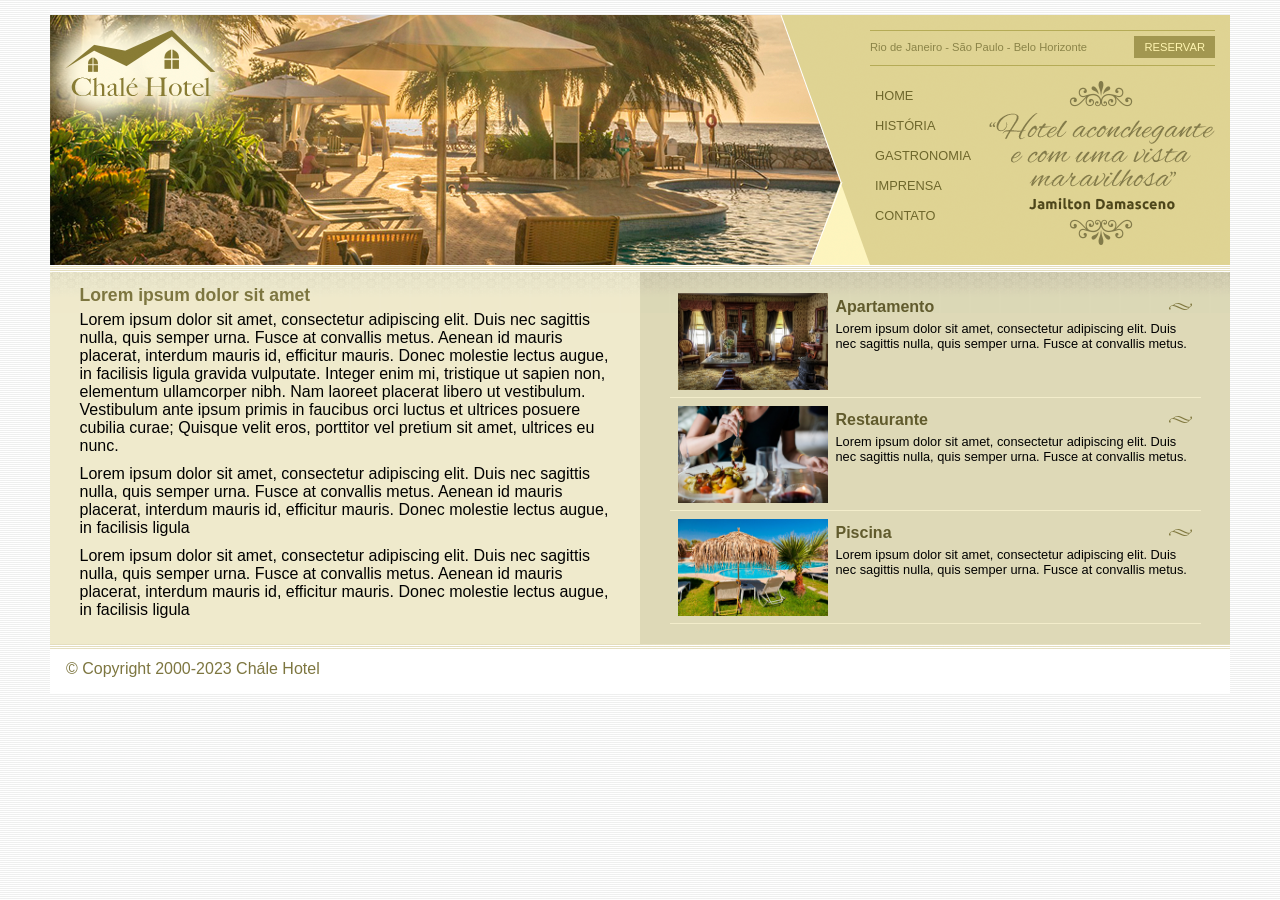
<file: chalé-hotel/index.html>
<!DOCTYPE html>
<html lang="pt-BR">
<head>
    <meta charset="UTF-8">
    <meta http-equiv="X-UA-Compatible" content="IE=edge">
    <meta name="viewport" content="width=device-width, initial-scale=1.0">
    <title>Chále Hotel</title>
    <link rel="stylesheet" href="css/style.css">
</head>
<body>
    <main>
        <header>
            <!-- Logo -->
            <div id="area-logo">
                    <h1 id="logo">
                        <a href="">Chalé Hotel</a>
                    </h1>
            </div>

            <!-- Menu -->
            <div id="area-menu">
                <div id="conteudo-menu">
                    <!-- menu-top -->
                    <div id="menu-locais">
                        <span id="locais">
                            Rio de Janeiro - São Paulo - Belo Horizonte
                        </span>
                        <a href="" class="reserva">Reservar</a>
                        <div style="clear: both;"></div>
                    </div>
                    <!-- menu-botton -->
                    <div id="menu">
                        <ul id="navegacao">
                            <li><a href="">Home</a></li>
                            <li><a href="">História</a></li>
                            <li><a href="">Gastronomia</a></li>
                            <li><a href="">Imprensa</a></li>
                            <li><a href="">Contato</a></li>
                        </ul>

                        <img class="depoimento" src="imagens/depoimento.png" alt="">
                    </div>
                </div>
            </div>
        </header>
        <div id="area-principal">
            <div class="conteudo">
                <h2>Lorem ipsum dolor sit amet</h2>
                <p>
                    Lorem ipsum dolor sit amet, consectetur adipiscing elit. 
                    Duis nec sagittis nulla, quis semper urna. Fusce at convallis metus. 
                    Aenean id mauris placerat, interdum mauris id, efficitur mauris. 
                    Donec molestie lectus augue, in facilisis ligula gravida vulputate. 
                    Integer enim mi, tristique ut sapien non, elementum ullamcorper nibh. 
                    Nam laoreet placerat libero ut vestibulum. 
                    Vestibulum ante ipsum primis in faucibus orci luctus et ultrices posuere cubilia curae; 
                    Quisque velit eros, porttitor vel pretium sit amet, ultrices eu nunc.
                </p>

                <p>
                    Lorem ipsum dolor sit amet, consectetur adipiscing elit. 
                    Duis nec sagittis nulla, quis semper urna. Fusce at convallis metus. 
                    Aenean id mauris placerat, interdum mauris id, efficitur mauris. 
                    Donec molestie lectus augue, in facilisis ligula
                </p>

                <p>
                    Lorem ipsum dolor sit amet, consectetur adipiscing elit. 
                    Duis nec sagittis nulla, quis semper urna. Fusce at convallis metus. 
                    Aenean id mauris placerat, interdum mauris id, efficitur mauris. 
                    Donec molestie lectus augue, in facilisis ligula
                </p>
            </div>
        </div>
        <div id="area-lateral">
            <div class="conteudo">
                <ul id="beneficios">
                    <li>
                        <a href="">
                            <img src="imagens/apartamento.jpg" width="150" alt="Apartamento">
                            <h3>Apartamento</h3>
                            <p>Lorem ipsum dolor sit amet, consectetur adipiscing elit.  
                                Duis nec sagittis nulla, quis semper urna. Fusce at convallis metus. 
                            </p>
                        </a>
                    </li>
                    <li>
                        <a href="">
                            <img src="imagens/restaurante.jpg" width="150" alt="Restaurante">
                            <h3>Restaurante</h3>
                            <p>Lorem ipsum dolor sit amet, consectetur adipiscing elit.  
                                Duis nec sagittis nulla, quis semper urna. Fusce at convallis metus. 
                            </p>
                        </a>
                    </li>
                    <li>
                        <a href="">
                            <img src="imagens/piscina.jpg" width="150" alt="Piscina">
                            <h3>Piscina</h3>
                            <p>Lorem ipsum dolor sit amet, consectetur adipiscing elit.  
                                Duis nec sagittis nulla, quis semper urna. Fusce at convallis metus. 
                            </p>
                        </a>
                    </li>
                </ul>
            </div>
        </div>
        <Footer>
            <span>
                &copy; Copyright 2000-2023 Chále Hotel               
            </span>
        </Footer>

    </main>
</body>
</html>
</file>
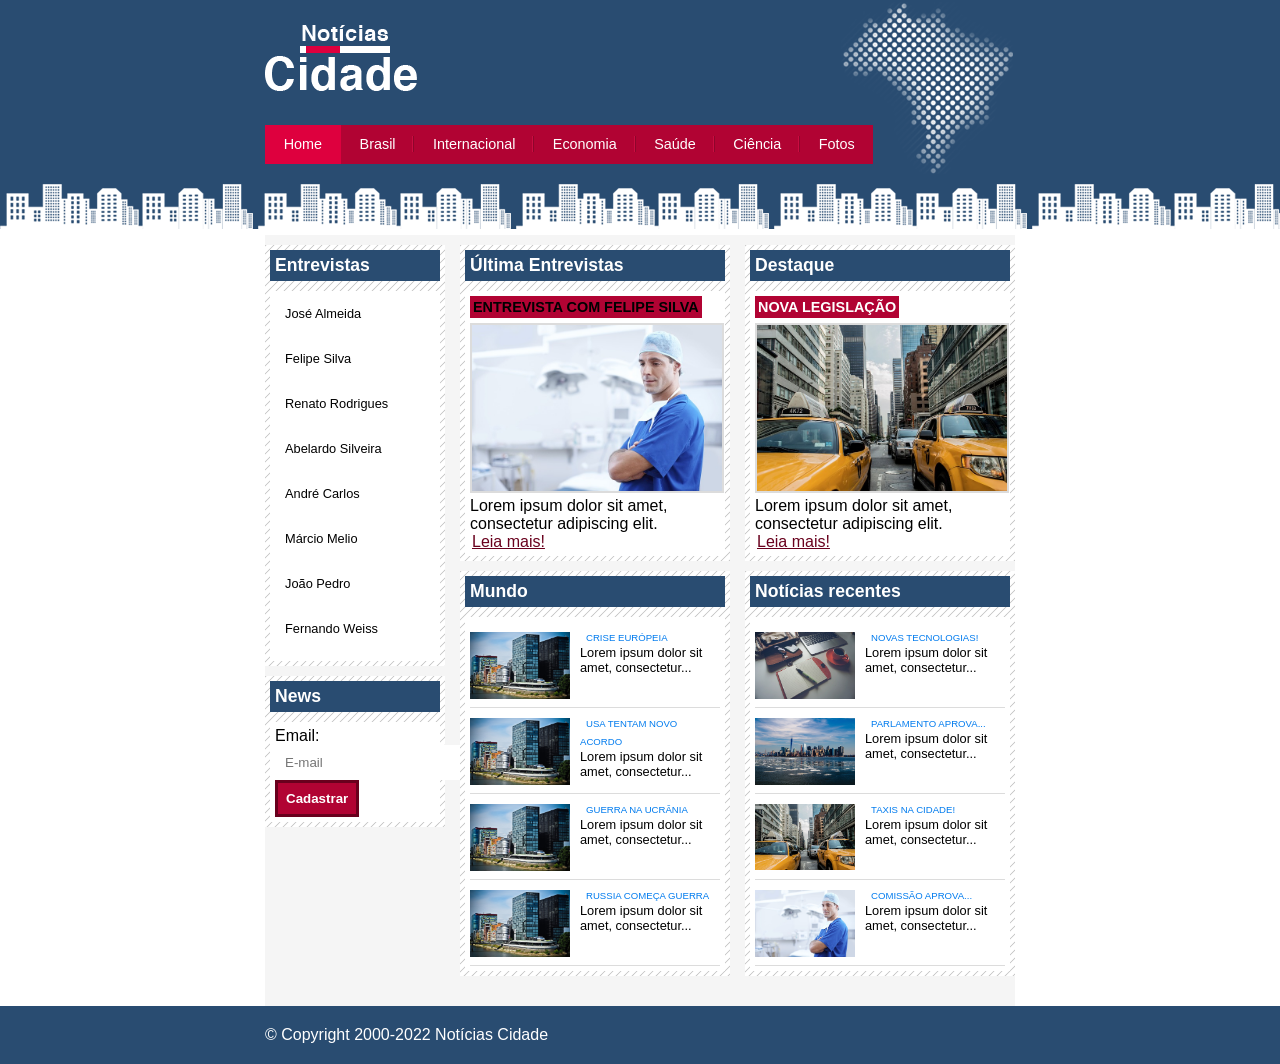
<file: Noticias Cidade/index.html>
<!DOCTYPE html>
<html lang="en">
<head>
    <meta charset="UTF-8">
    <meta http-equiv="X-UA-Compatible" content="IE=edge">
    <meta name="viewport" content="width=device-width, initial-scale=1.0">
    <title>Noticias Cidade</title>
    <link rel="stylesheet" href="css/style.css">
</head>
<body id="home">
    <!-- Inicio main -->
    <main>
        <!-- Inicio header -->
        <header>
            <div><img src="imagens/logo.png" alt=""></div>
            <nav id="nav-top">
                <ul>
                    <li id="atual"><a href="index.html">Home</a></li>
                    <li><a href="brasil.html">Brasil</a></li>
                    <li><a href="">Internacional</a></li>
                    <li><a href="">Economia</a></li>
                    <li><a href="">Saúde</a></li>
                    <li><a href="">Ciência</a></li>
                    <li><a href="fotos.html" class="last">Fotos</a></li>
                </ul>
            </nav>
        </header>
        <!-- Fim header -->
        <!-- Inicio principal -->
        <div id="principal">
            <!-- Inicio -->
            <div id="lateral">
                <!-- Inicio caixa -->
                <div class="caixa">
                    <div class="titulo">
                        <h2>Entrevistas</h2>
                    </div>
                    <div class="conteudo">
                        <ul>
                            <li><a href="">José Almeida</a></li>
                            <li><a href="">Felipe Silva</a></li>
                            <li><a href="">Renato Rodrigues</a></li>
                            <li><a href="">Abelardo Silveira</a></li>
                            <li><a href="">André Carlos</a></li>
                            <li><a href="">Márcio Melio</a></li>
                            <li><a href="">João Pedro</a></li>
                            <li><a href="">Fernando Weiss</a></li>
                        </ul>
                    </div>
                </div>
                <!-- Fim caixa -->
                <div class="caixa">
                    <div class="titulo">
                        <h2>News</h2>
                    </div>
                    <div class="conteudo">
                        <ul>
                            <form action="">
                                Email:<br>
                                <input type="text" name="email" id="email" placeholder="E-mail">
                                <input type="submit" value="Cadastrar">
                            </form>
                        </ul>
                    </div>
                </div>
            </div>
            <!-- Fim lateral -->
            <!-- Inicio primario -->
            <div id="primario">
                <div class="caixa">
                    <div class="titulo">
                        <h2>Última Entrevistas</h2>
                    </div>
                    <div class="conteudo">
                        <h3>ENTREVISTA COM FELIPE SILVA</h3>
                        <img src="imagens/doutor.jpg" alt="" class="imagem">
                        <p>Lorem ipsum dolor sit amet, consectetur adipiscing elit.</p>
                        <a href="" class="leia-mais">Leia mais!</a>
                    </div>
                </div>
                <div class="caixa">
                    <div class="titulo">
                        <h2>Mundo</h2>
                    </div>
                    <div class="conteudo">
                        <div class="mundo">
                            <a href="">crise európeia</a>
                            <p>Lorem ipsum dolor sit amet, consectetur...</p>
                        </div>
                        <div class="mundo">
                            <a href="">usa tentam novo acordo</a>
                            <p>Lorem ipsum dolor sit amet, consectetur...</p>
                        </div>
                        <div class="mundo">
                            <a href="">guerra na ucrânia</a>
                            <p>Lorem ipsum dolor sit amet, consectetur...</p>
                        </div>
                        <div class="mundo">
                            <a href="">russia começa guerra</a>
                            <p>Lorem ipsum dolor sit amet, consectetur...</p>
                        </div>
                    </div>
                </div>
            </div>
            <!-- Fim primario -->
            <!-- Inicio secundario -->
            <div id="secundario">
                <div class="caixa">
                    <div class="titulo">
                        <h2>Destaque</h2>
                    </div>
                    <div class="conteudo">
                        <h3>NOVA LEGISLAÇÃO</h3>
                        <img src="imagens/taxi.jpg" alt="" class="imagem">
                        <p>Lorem ipsum dolor sit amet, consectetur adipiscing elit.</p>
                        <a href="" class="leia-mais">Leia mais!</a>
                    </div>
                </div>
                <div class="caixa">
                    <div class="titulo">
                        <h2>Notícias recentes</h2>
                    </div>
                    <div class="conteudo">
                        <div class="recentes">
                            <div class="container-imagens">
                                <img src="imagens/tecnologia.jpg" alt=""class="imagens">
                            </div>
                            <div class="conteudo-recente">
                                <a href="">novas tecnologias!</a>
                                <p>Lorem ipsum dolor sit amet, consectetur...</p>    
                            </div>
                        </div>
                        <div class="recentes">
                            <div class="container-imagens">
                                <img src="imagens/cidade.jpg" alt=""class="imagens">
                            </div>
                            <div class="conteudo-recente">
                                <a href="">parlamento aprova...</a>
                                <p>Lorem ipsum dolor sit amet, consectetur...</p>    
                            </div>
                        </div>
                        <div class="recentes">
                            <div class="container-imagens">
                                <img src="imagens/taxi.jpg" alt=""class="imagens">
                            </div>
                            <div class="conteudo-recente">
                                <a href="">taxis na cidade!</a>
                                <p>Lorem ipsum dolor sit amet, consectetur...</p>    
                            </div>
                        </div>
                        <div class="recentes">
                            <div class="container-imagens">
                                <img src="imagens/doutor.jpg" alt="" class="imagens">
                            </div>
                            <div class="conteudo-recente">
                                <a href="">comissão aprova...</a>
                                <p>Lorem ipsum dolor sit amet, consectetur...</p>
                            </div>
                        </div>
                    </div>
                </div>
            </div>
            <!-- Fim secundario -->
            <div class="clear"></div>
        </div>
        <!-- Fim principal -->
        <div class="clear"></div>
    </main>
    <!-- Fim main -->
    <footer>
        <div id="rodape">
            <!--Simbolo de Copyright-->
            &copy; Copyright 2000-2022 Notícias Cidade
        </div>
    </footer>
</body>
</html>
</file>
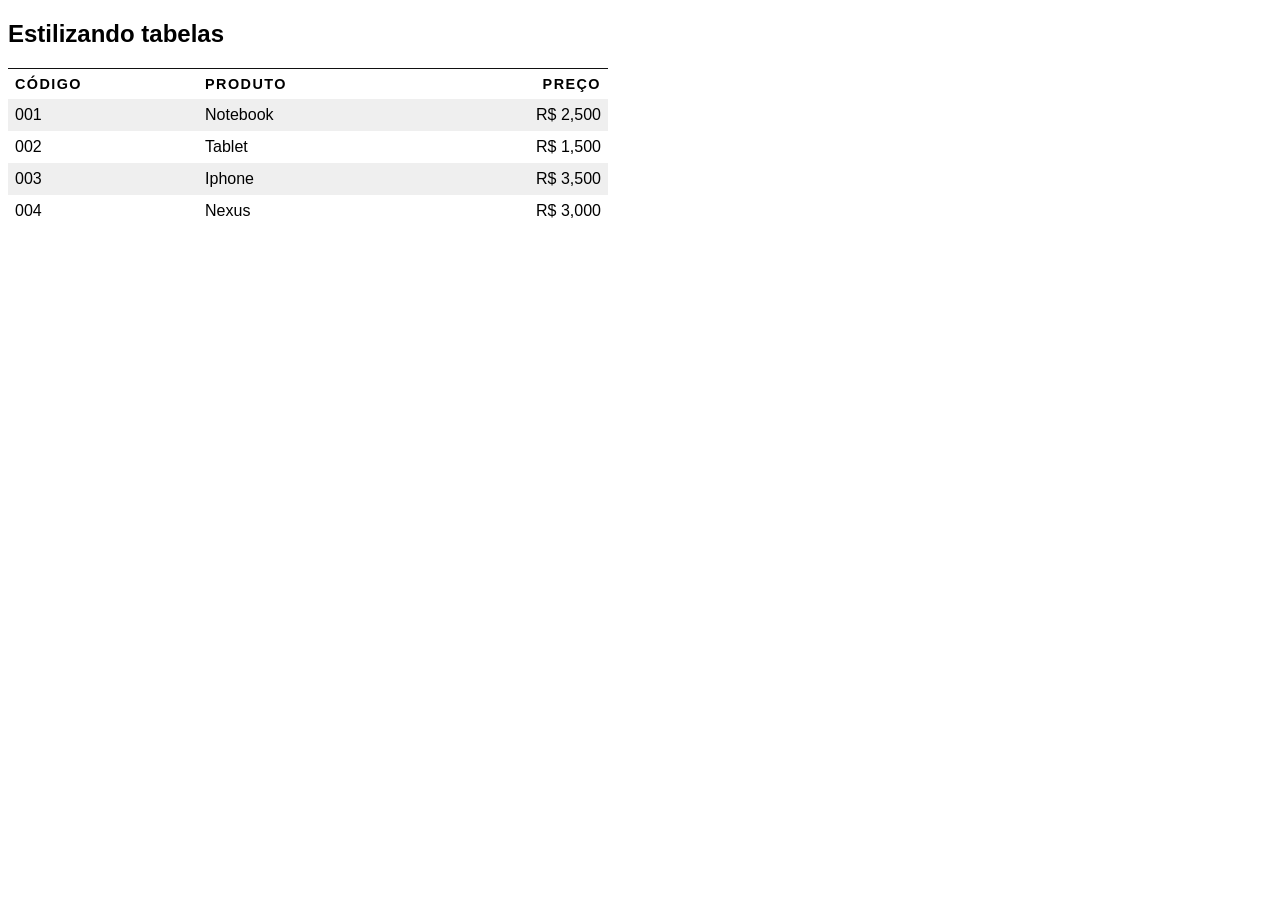
<file: estilizando-tabelas.html>
<!DOCTYPE html>
<html lang="pt-br">
<head>
    <meta charset="UTF-8">
    <meta http-equiv="X-UA-Compatible" content="IE=edge">
    <meta name="viewport" content="width=device-width, initial-scale=1.0">
    <title>Estilizando tabelas</title>
    <style>
        body{
            font-family:"Trebuchet MS", Helvetica, sans-serif
        }

        table{
            width: 600px;
            /*border-collapse possui duas opções, separate(default) e collapse*/
            /*separate: Existe um expaço entre as bordas; collapse: esse espaçonão existe*/
            border-collapse: collapse;
        }

        th, td{
            padding: 7px;
        }

        th{
            text-transform: uppercase;
            border-top: 1px solid #999;
            border-top: 1px solid #111;
            text-align: left;
            font-size: 90%;/*90% do tamanho original*/
            letter-spacing: 0.1em;/*espaço entre letras*/
        }

        tr.alternado{
            background-color: #efefef;
        }

        tr:hover{
            background-color: #c3e6e5;
        }

        .numero{
            text-align: right;
        }
    </style>
</head>
<body>
    <h2>Estilizando tabelas</h2>
    <table>
        <tr>
            <th>Código</th>
            <th>Produto</th>
            <th class="numero">Preço</th>
        </tr>
        <tr class="alternado">
            <td>001</td>
            <td>Notebook</td>
            <td class="numero">R$ 2,500</td>
        </tr>
        <tr>
            <td>002</td>
            <td>Tablet</td>
            <td class="numero">R$ 1,500</td>
        </tr>
        <tr class="alternado">
            <td>003</td>
            <td>Iphone</td>
            <td class="numero">R$ 3,500</td>
        </tr>
        <tr>
            <td>004</td>
            <td>Nexus</td>
            <td class="numero">R$ 3,000</td>
        </tr>
    </table>
</body>
</html>
</file>
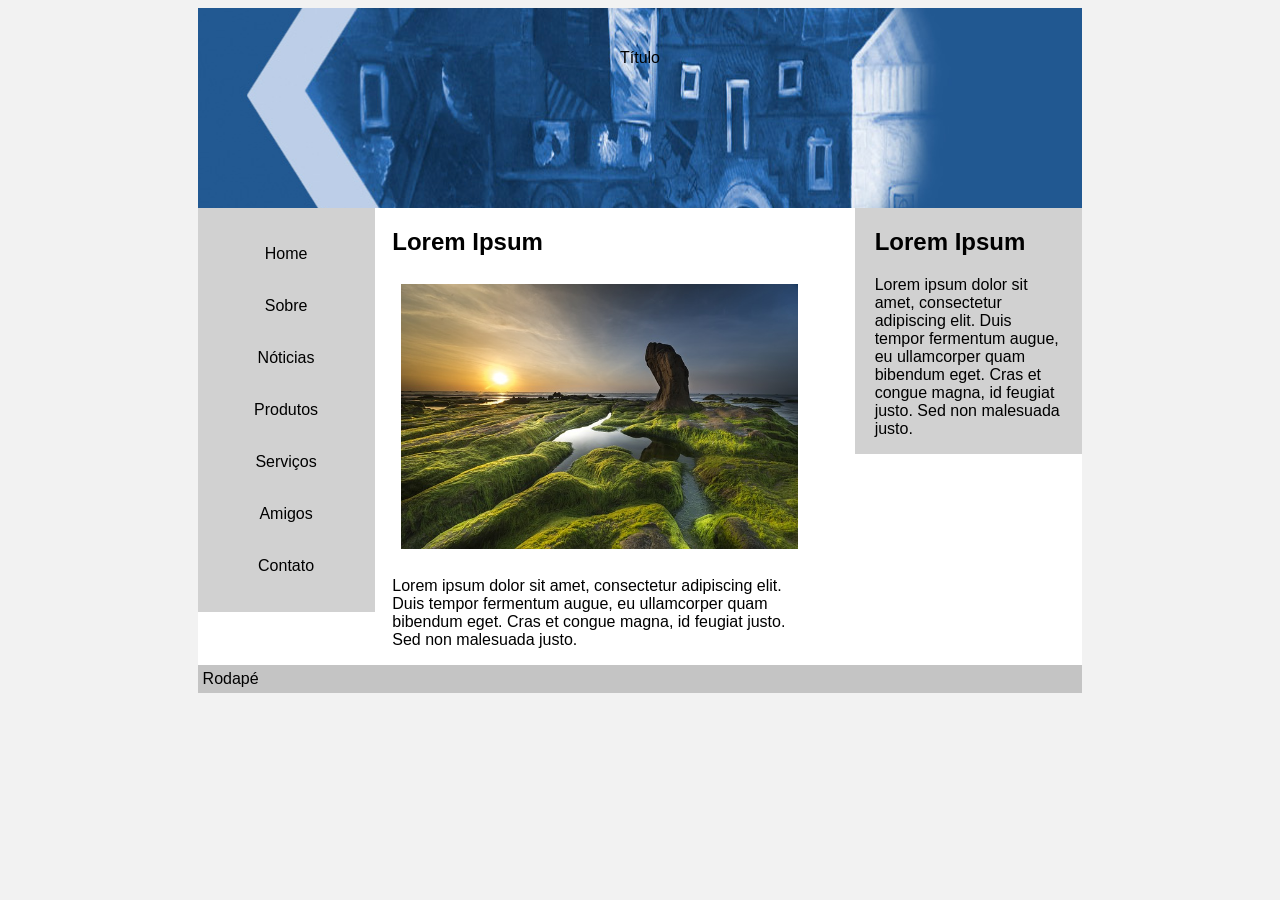
<file: layaout.html>
<!DOCTYPE html>
<html lang="pt-br">
<head>
    <meta charset="UTF-8">
    <meta http-equiv="X-UA-Compatible" content="IE=edge">
    <meta name="viewport" content="width=device-width, initial-scale=1.0">
    <title>Layaout</title>
    
    <link rel="stylesheet" href="style.css">
</head>
<body>
    <main>
        <header>Título</header>
        <div id="conteudo">
            <div id="principal">
                <h2>Lorem Ipsum</h2>
                <img class="img-noticia" src="imagem/natureza.jpg" alt="">
                <p>
                    Lorem ipsum dolor sit amet, consectetur adipiscing elit. 
                    Duis tempor fermentum augue, eu ullamcorper quam bibendum eget. 
                    Cras et congue magna, id feugiat justo. Sed non malesuada justo.
                </p>
            </div>
            <div id="secundario">
                <h2>Lorem Ipsum</h2>
                <p>
                    Lorem ipsum dolor sit amet, consectetur adipiscing elit. 
                    Duis tempor fermentum augue, eu ullamcorper quam bibendum eget. 
                    Cras et congue magna, id feugiat justo. Sed non malesuada justo.
                </p>
            </div>
        </div>
        <nav>
            <ul>
                <li><a href="">Home</a></li>
                <li><a href="">Sobre</a></li>
                <li><a href="">Nóticias</a></li>
                <li><a href="">Produtos</a></li>
                <li><a href="">Serviços</a></li>
                <li><a href="">Amigos</a></li>
                <li><a href="">Contato</a></li>
            </ul>
        </nav>
        <footer>Rodapé</footer>
    </main>
</body>
</html>
</file>
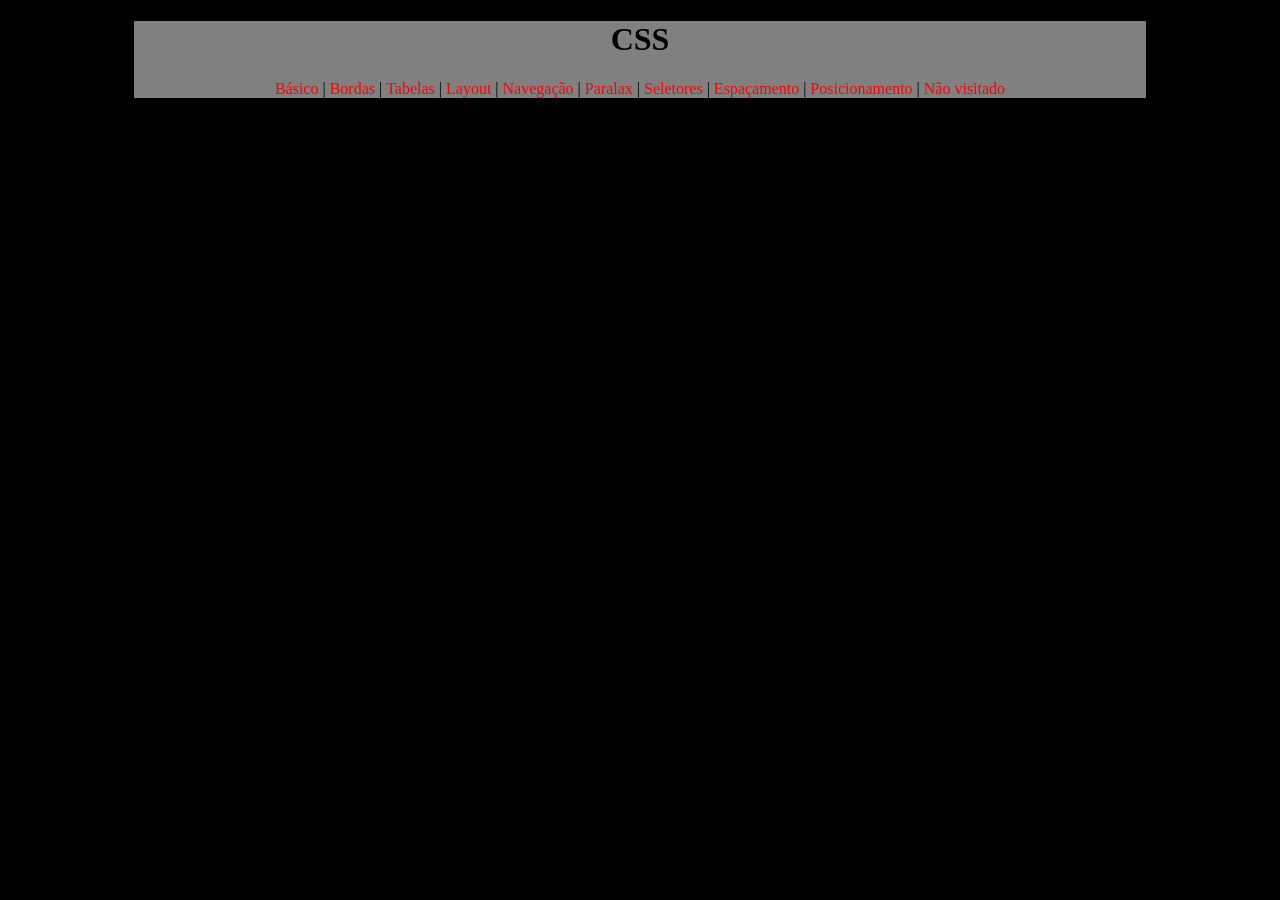
<file: link.html>
<!DOCTYPE html>
<html lang="en">
<head>
    <meta charset="UTF-8">
    <meta http-equiv="X-UA-Compatible" content="IE=edge">
    <meta name="viewport" content="width=device-width, initial-scale=1.0">
    <title>Links</title>
    <style>
        body{
            background-color: black;
        }

        a{
            text-decoration: none;
            display: inline-block;
        }

        /*Links não visitados*/
        a:link{
            color: red;
        }

        /*Links visitados*/
        a:visited{
            color: purple;
        }

        /*Passa o cursor sobre o link*/
        a:hover{
            color: aquamarine;
        }

        /*Qualdo vc clicar no link*/
        a:active{
            color: green;
        }

        #container{
            background-color: grey;
            width: 80%;
            margin: 10px auto;
            text-align: center;
        }
    </style>
</head>
<body>
    <div id="container">
        <h1>CSS</h1>
        <a href="teste.html">Básico</a> |
        <a href="bordas.html">Bordas</a> |
        <a href="estilizando-tabelas.html">Tabelas</a> |
        <a href="layaout.html">Layout</a> |
        <a href="navegação.html">Navegação</a> |
        <a href="parallax.html">Paralax</a> |
        <a href="seletores.html">Seletores</a> |
        <a href="espaçamento.html">Espaçamento</a> |
        <a href="posicionamento.html">Posicionamento</a> |
        <a href="http://www.sksksk.com">Não visitado</a>
    </div>
    
</html>
</file>
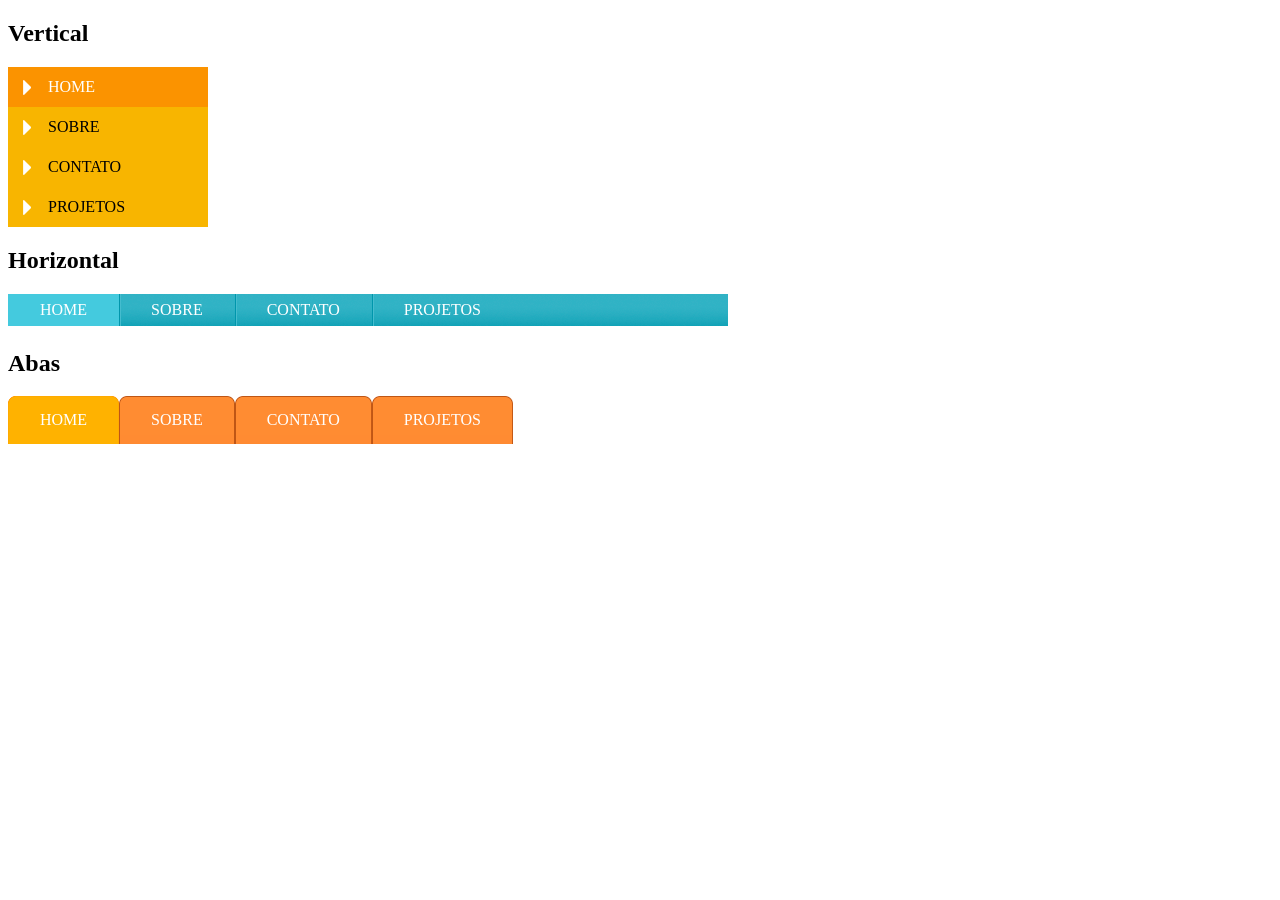
<file: navegação.html>
<!DOCTYPE html>
<html lang="en">
<head>
    <meta charset="UTF-8">
    <meta http-equiv="X-UA-Compatible" content="IE=edge">
    <meta name="viewport" content="width=device-width, initial-scale=1.0">
    <title>Navegação</title>
    
    <style>
        ul{
            list-style-type: none;
            margin: 0;
            padding: 0;
        }

        /*O div é somente para dividir o vertical do horizontal*/
        div ul a{
            display: block;
            height: 40px;
            width: 200px;
            background: #f7b600 url("imagem/menu.png") no-repeat;
            /*É boa praticar por uma cor de fundo para o caso da imagem não carregar*/
            text-decoration: none;
            color: #000;
            text-indent: 40px;/*Semelhante ao padding mas para texto*/
            line-height: 40px;/*A altura da linha que esta o texto*/
        }

        /*Ultilizar uma classe é uma maneira de marcar a página atual*/
        div a:hover, div .selecionado a{
            background-position: right bottom;
            background-color: #f99200;
            color: white;
        }

        /*Horizontal*/
        ul#horizontal{
            width: 720px;
            background: #157cb0 url("imagem/fundo-horizontal.png") repeat-x;
            float: left;
        }

        ul#horizontal li{
            float: left;
        }

        ul#horizontal a{
            display: block;
            padding: 0 2em;
            line-height: 2em;
            text-decoration: none;
            color: #fff;
            /*border-left: 1px solid gray;Uma maneira de colcar um divisor entre os links*/
            background: url("imagem/divisor.png") repeat-y;
        }

        ul#horizontal .primeiro a{
            background: none;
        }

        ul#horizontal a:hover, ul#horizontal .selecionado{
            color: #085662;
            background: #44cade;
        }

        /*Abas*/
        ul#abas{
            width: 720px;
        }

        ul#abas li{
            float: left;
            background: url("imagem/aba-direita.png") no-repeat top right;
        }

        ul#abas a{
            display: block;
            padding: 0 2em;
            line-height: 3em;
            text-decoration: none;
            background: url("imagem/aba-esquerda.png") no-repeat top left;
            color: white;
        }

        ul#abas a:hover{
            color: #894a1f;
        }

        ul#abas .selecionado{
            background: url("imagem/aba-direita-atual.png") no-repeat top right;
        }

        ul#abas .selecionado a{
            background: url("imagem/aba-esquerda-atual.png") no-repeat top left;
        }
    </style>
</head>
<body>
    <div>
        <h2>Vertical</h2>
        <ul>
            <li class="selecionado"><a href="">HOME</a></li>
            <li><a href="layaout.html">SOBRE</a></li>
            <li><a href="">CONTATO</a></li>
            <li><a href="">PROJETOS</a></li>
        </ul>
    </div>

    <h2>Horizontal</h2>
    <ul id="horizontal">
        <li class="selecionado primeiro"><a href="">HOME</a></li>
        <li><a href="">SOBRE</a></li>
        <li><a href="">CONTATO</a></li>
        <li><a href="">PROJETOS</a></li>
    </ul>
    <br><br>
    <h2>Abas</h2>
    <ul id="abas">
        <li class="selecionado"><a href="">HOME</a></li>
        <li><a href="">SOBRE</a></li>
        <li><a href="">CONTATO</a></li>
        <li><a href="">PROJETOS</a></li>
    </ul>
    
</body>
</html>
</file>
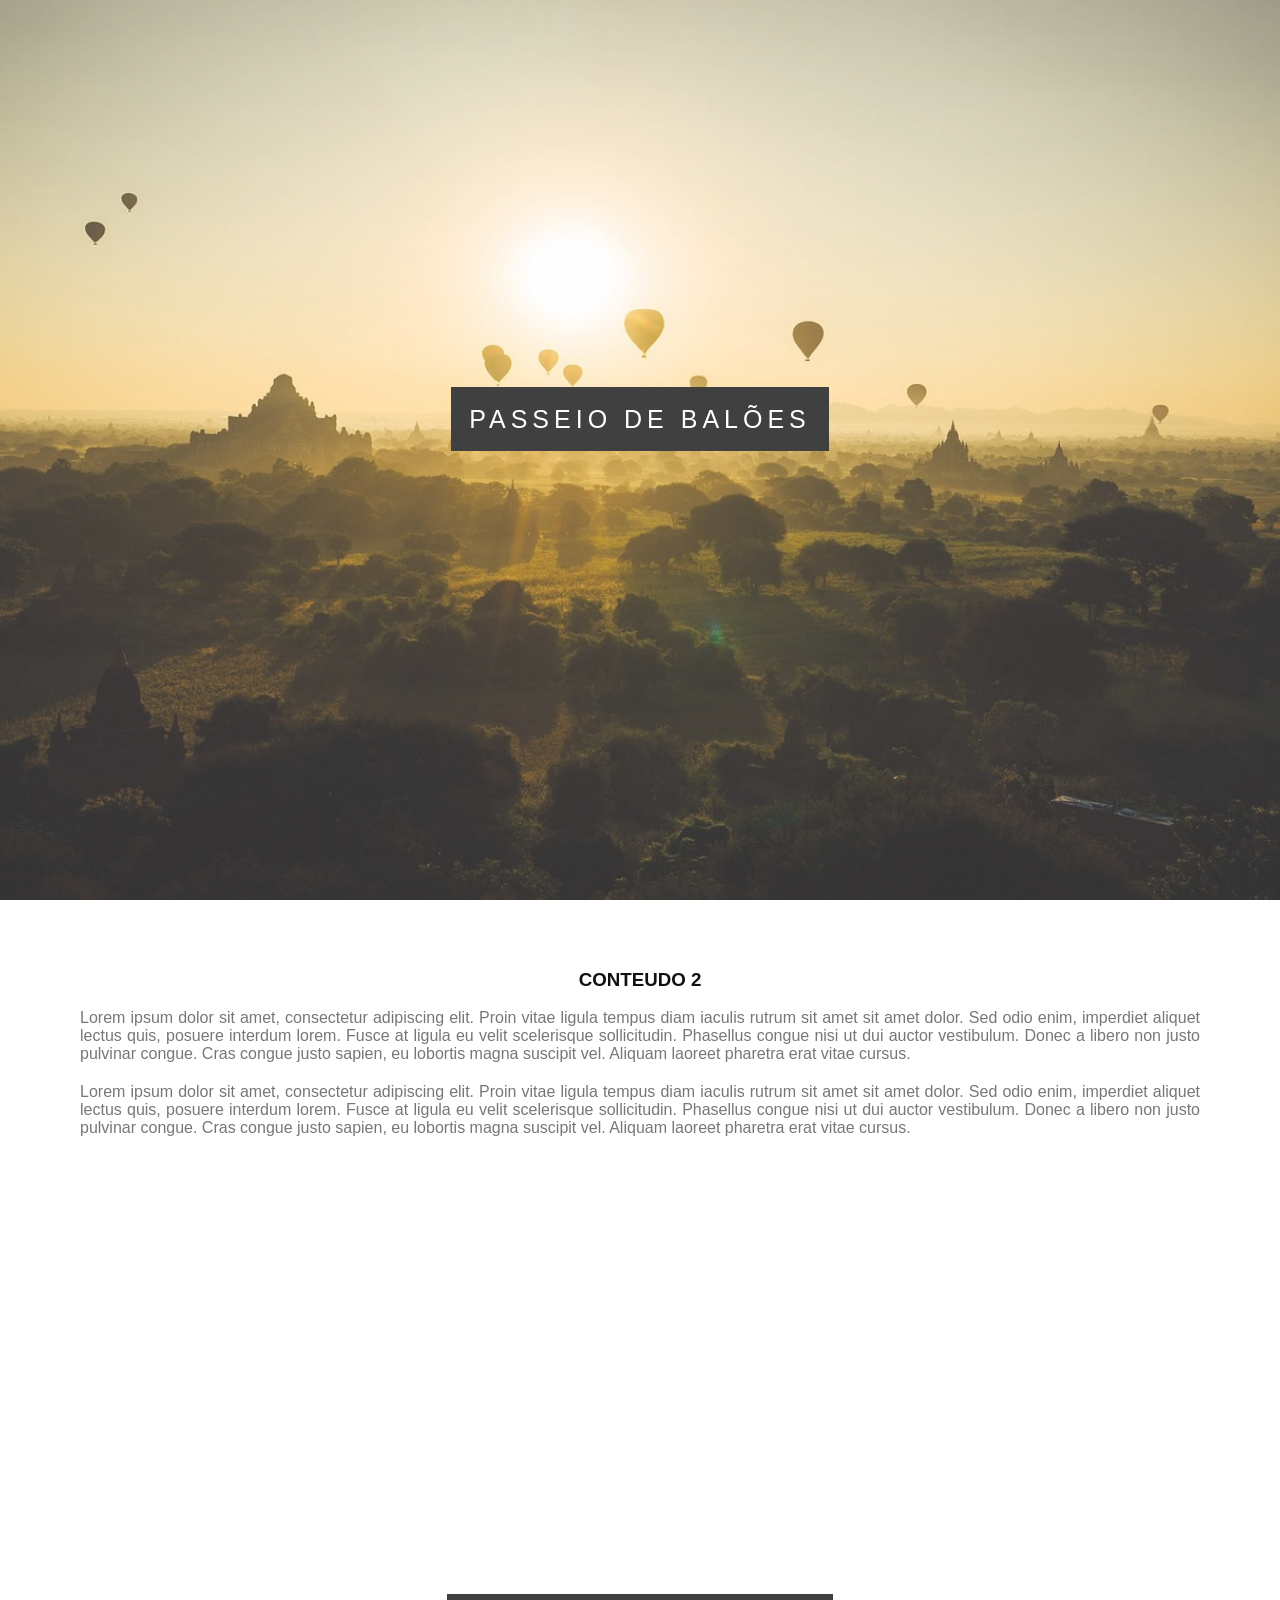
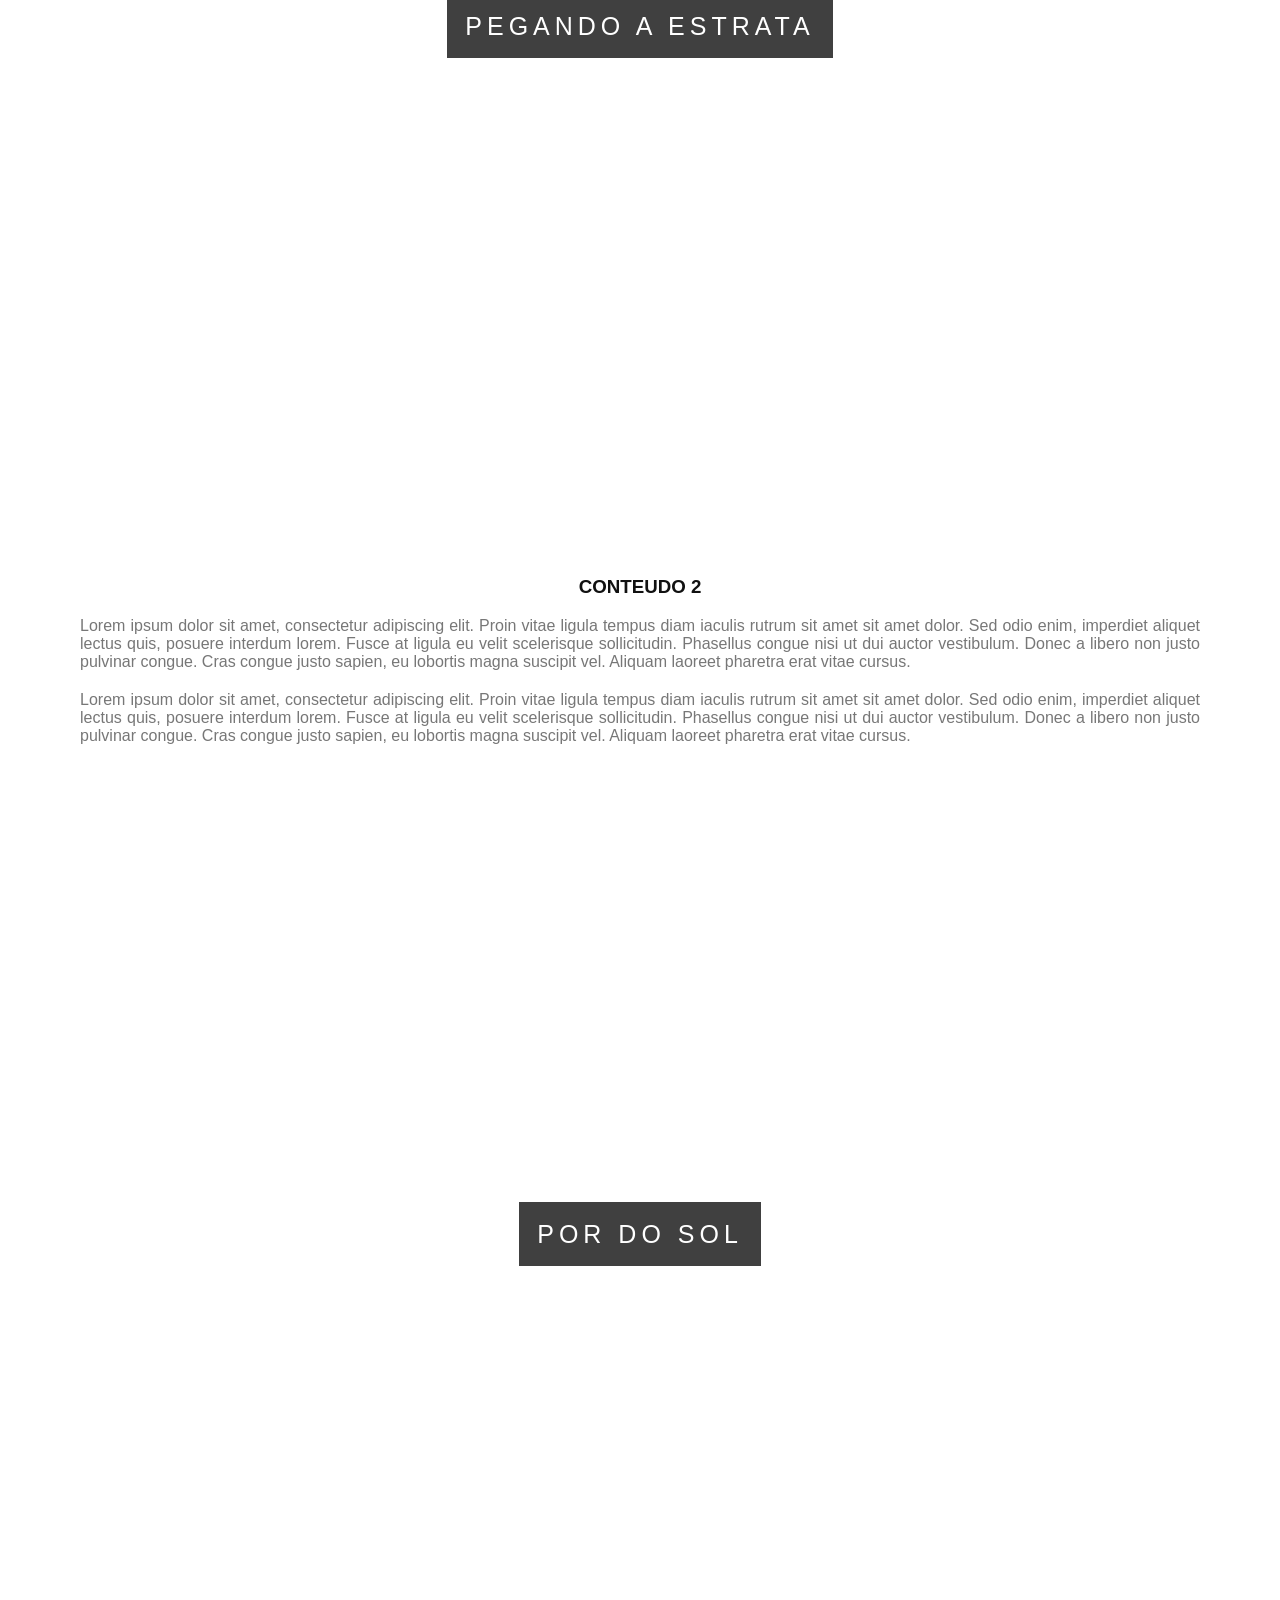
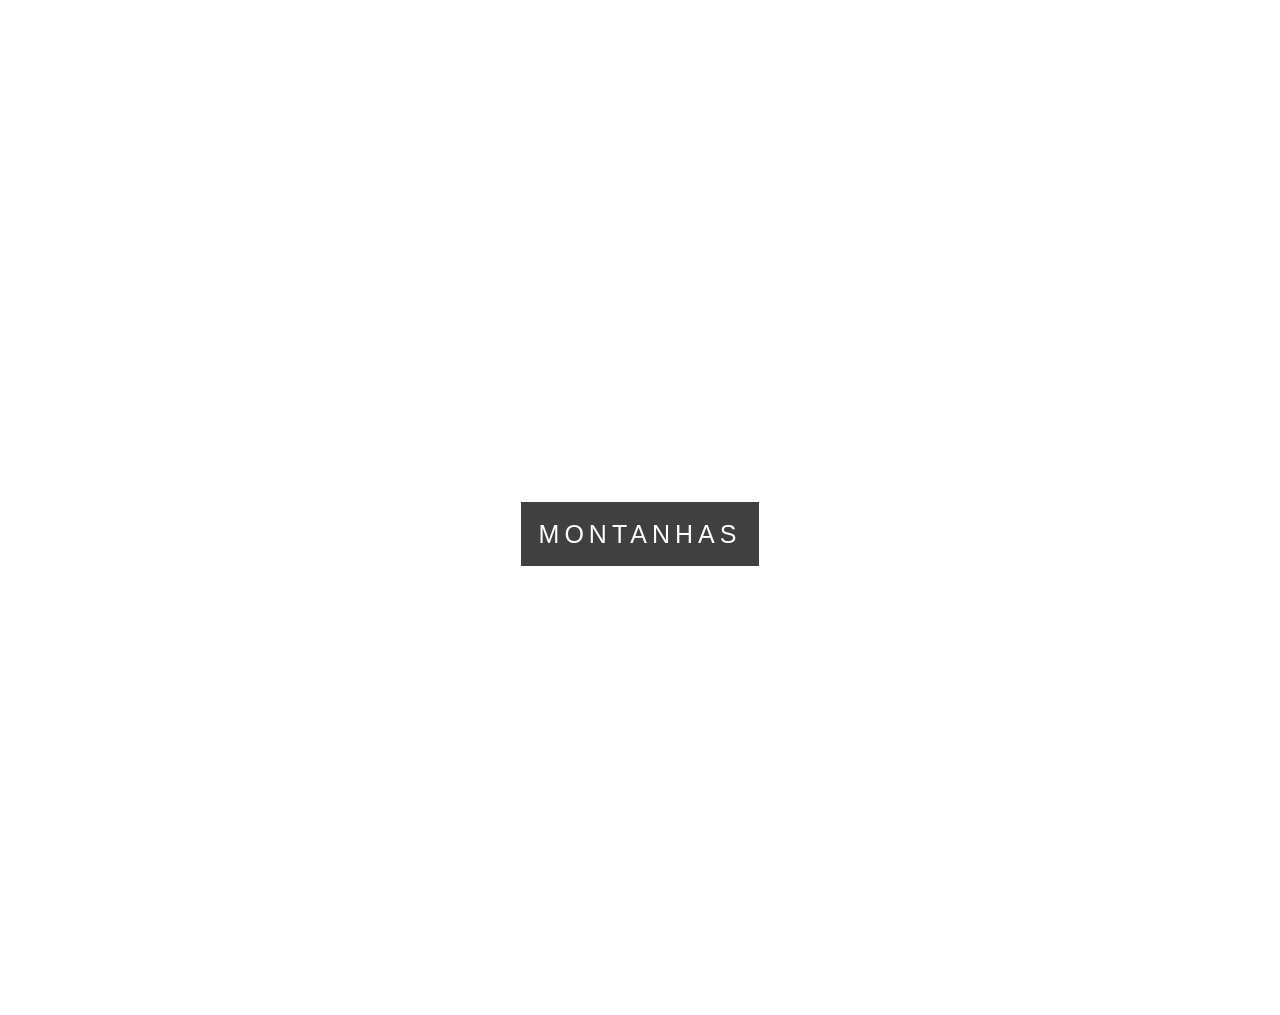
<file: parallax.html>
<!DOCTYPE html>
<html lang="pt-BR">
<head>
    <meta charset="UTF-8">
    <meta http-equiv="X-UA-Compatible" content="IE=edge">
    <meta name="viewport" content="width=device-width, initial-scale=1.0">
    <title>Parallax</title>
    <style type="text/css">
        /*
        ***Configurações padrão da página
        */
        body, html{
            margin: 0;
            font: 16px "Lato", sans-serif;
            color: #777;
            height: 100%;
        }

        .conteudo {
            color: #777;
            background: white;
            text-align: justify;
            padding: 50px 80px;
        }

        h3{
            text-transform: uppercase;
            color: #111;
            text-align: center;
        }

        p{
            margin-bottom: 20px;
        }

        /*
        ***Efeito Parallax
        */
        .caixa1, .caixa2, .caixa3, .caixa4{
            position: relative;
            height: 100%;
            opacity: 0.8;
            /* para ir para todas de uma vez */
            background-repeat: no-repeat;
            /* Serve para fazer o backgrand cobrir toda a area da caixa, o ideal é ter uma imagem maior */
            background-size: cover;
            /* Imagem sempre centralizada */
            background-position: center;
            background-attachment: fixed;
        }

        .caixa1{
            background-image: url(imagem/imagem1.jpg);
        }

        .caixa2{
            background-image: url(imagem/imagem2.jpg);
        }

        .caixa3{
            background-image: url(imagem/imagem3.jpg);
        }

        .caixa4{
            background-image: url(imagem/imagem4.jpg);
        }

        .conteudo-titulo{
            position: absolute;
            top: 45%;
            text-align: center;
            width: 100%;
        }

        .conteudo-titulo span.titulo{
            color: #fff;
            background-color: #111;
            padding: 18px;
            font-size: 25px;
            letter-spacing: 5px;
        }
    </style>
</head>
<body>

    <div class="caixa1">
        <div class="conteudo-titulo">
            <span class="titulo">PASSEIO DE BALÕES</span>
        </div>
    </div>

    <div class="conteudo">
        <h3>Conteudo 2</h3>
        <p>
            Lorem ipsum dolor sit amet, consectetur adipiscing elit. 
            Proin vitae ligula tempus diam iaculis rutrum sit amet sit amet dolor. 
            Sed odio enim, imperdiet aliquet lectus quis, posuere interdum lorem. 
            Fusce at ligula eu velit scelerisque sollicitudin. 
            Phasellus congue nisi ut dui auctor vestibulum. 
            Donec a libero non justo pulvinar congue. Cras congue justo sapien, 
            eu lobortis magna suscipit vel. Aliquam laoreet pharetra erat vitae cursus.
        </p>
        <p>
            Lorem ipsum dolor sit amet, consectetur adipiscing elit. 
            Proin vitae ligula tempus diam iaculis rutrum sit amet sit amet dolor. 
            Sed odio enim, imperdiet aliquet lectus quis, posuere interdum lorem. 
            Fusce at ligula eu velit scelerisque sollicitudin. 
            Phasellus congue nisi ut dui auctor vestibulum. 
            Donec a libero non justo pulvinar congue. Cras congue justo sapien, 
            eu lobortis magna suscipit vel. Aliquam laoreet pharetra erat vitae cursus.
        </p>
    </div>

    <div class="caixa2">
        <div class="conteudo-titulo">
            <span class="titulo">PEGANDO A ESTRATA</span>
        </div>
    </div>

    <div class="conteudo">
        <h3>Conteudo 2</h3>
        <p>
            Lorem ipsum dolor sit amet, consectetur adipiscing elit. 
            Proin vitae ligula tempus diam iaculis rutrum sit amet sit amet dolor. 
            Sed odio enim, imperdiet aliquet lectus quis, posuere interdum lorem. 
            Fusce at ligula eu velit scelerisque sollicitudin. 
            Phasellus congue nisi ut dui auctor vestibulum. 
            Donec a libero non justo pulvinar congue. Cras congue justo sapien, 
            eu lobortis magna suscipit vel. Aliquam laoreet pharetra erat vitae cursus.
        </p>
        <p>
            Lorem ipsum dolor sit amet, consectetur adipiscing elit. 
            Proin vitae ligula tempus diam iaculis rutrum sit amet sit amet dolor. 
            Sed odio enim, imperdiet aliquet lectus quis, posuere interdum lorem. 
            Fusce at ligula eu velit scelerisque sollicitudin. 
            Phasellus congue nisi ut dui auctor vestibulum. 
            Donec a libero non justo pulvinar congue. Cras congue justo sapien, 
            eu lobortis magna suscipit vel. Aliquam laoreet pharetra erat vitae cursus.
        </p>
    </div>
    
    <div class="caixa3">
        <div class="conteudo-titulo">
            <span class="titulo">POR DO SOL</span>
        </div>
    </div>

    <div class="caixa4">
        <div class="conteudo-titulo">
            <span class="titulo">MONTANHAS</span>
        </div>
    </div>

</body>
</html>
</file>
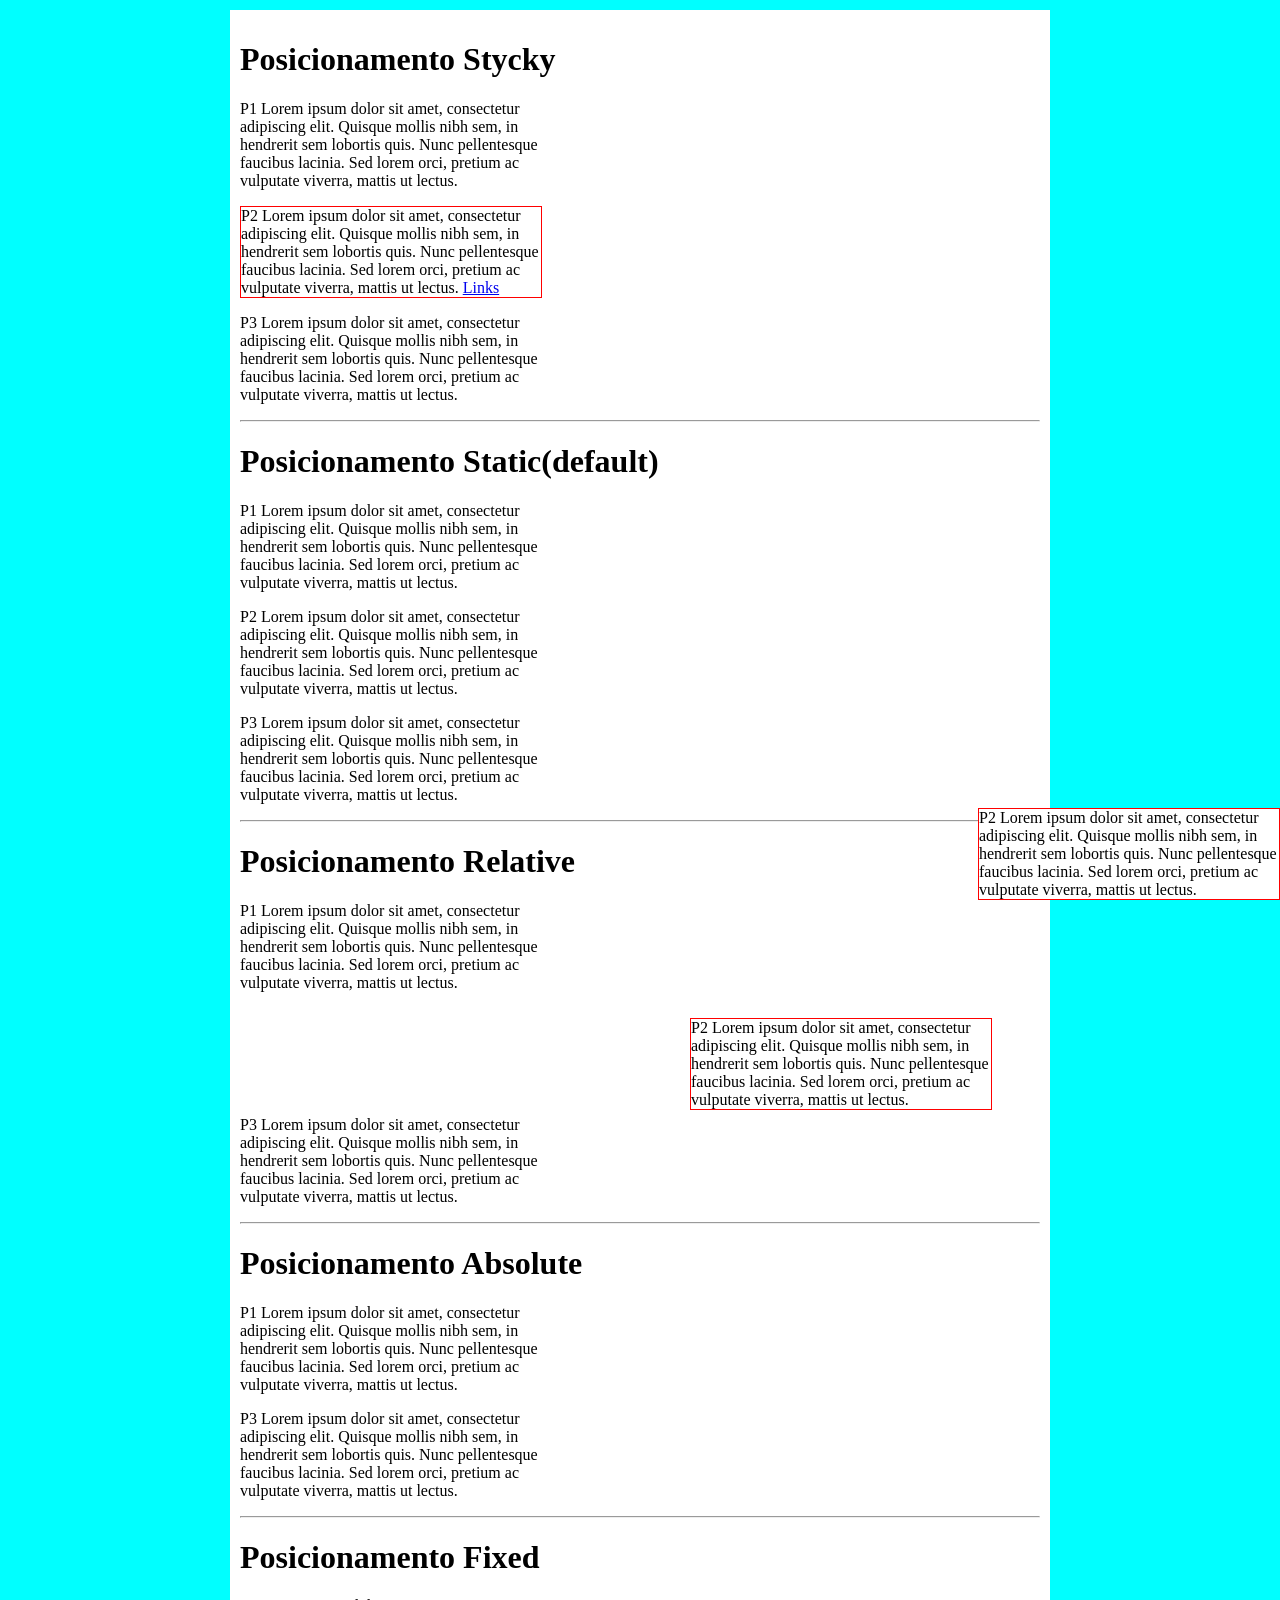
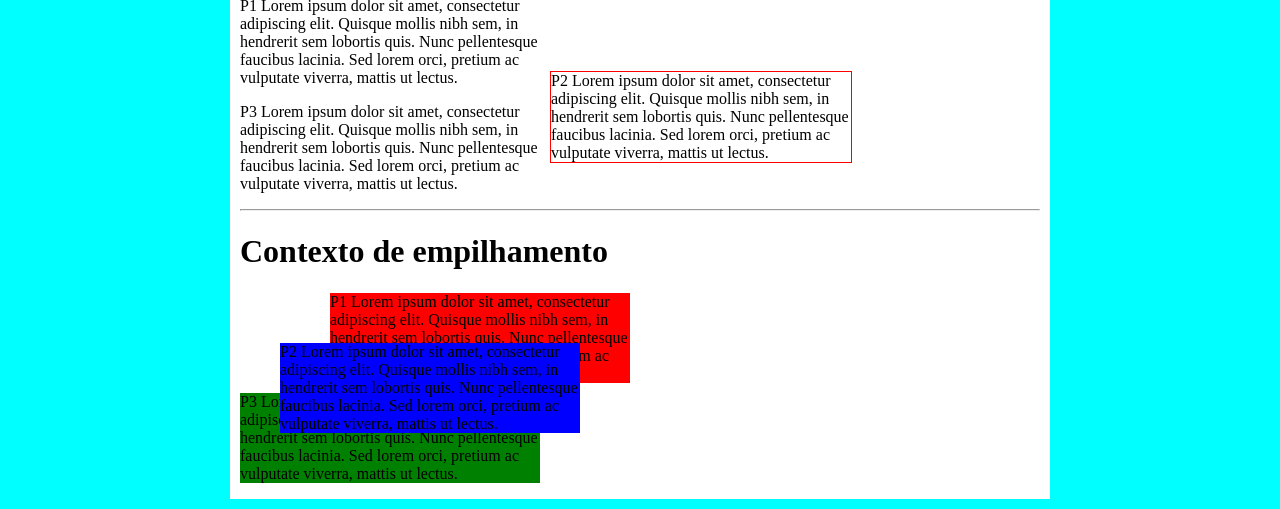
<file: posicionamento.html>
<!DOCTYPE html>
<html lang="en">
<head>
    <meta charset="UTF-8">
    <meta http-equiv="X-UA-Compatible" content="IE=edge">
    <meta name="viewport" content="width=device-width, initial-scale=1.0">
    <title>Posicionamento(static, relative, absolute e fixed)</title>
    <style>
        p{
            width: 300px;
        }

        body{
            background-color: aqua;
        }
        .container{
            background-color: white;
            width: 800px;
            margin: 10px auto;
            padding: 10px;
            position: relative;
        }

        .relative{
            /*A não ser que o modifique com top/left/right/bottom, um elemento relative é igual a um static*/
            border: 1px solid red;
            /*static(default), relative, absolute e fixed*/
            position: relative;
            /*Relative permite mudar a posição do elemento*/
            /*As direções são contrarias, 
            então se vc colocar top ele vai para vaixo, right ele vai para a esquerda, ai em diante*/
            top: 10px;
            left: 450px;
        }

        .absolute{
            /*O elemento sai do fluxo normal e os outros elementos agem como se ele não existice*/
            /*Um elemento absolute é alinhado de acordo com a página ignorando o container que estiver
            se o mesmo for static*/
            border: 1px solid red;
            position: absolute;
            left: 320px;
            bottom: 20em;
        }

        .fixed{
            /*Um elemento em uma posição fixed fica fixado em uma parte da página 
            não importando se vc role ela para cima ou pra baixo*/
            border: 1px solid red;
            background-color: white;
            margin: 0;
            position: fixed;
            bottom: 0px;
            right: 0px;
        }

        .sticky{
            border: 1px solid red;
            position: -webkit-sticky; /*Safari*/
            position: sticky;
            top: 0;
        }

        #conteudo1{
            background-color: red;
            position: absolute;
            bottom: 100px;
            z-index: 0;
            left: 100px
        }
        #conteudo2{
            background-color: blue;
            position: absolute;
            bottom: 50px;
            left: 50px;
            z-index: 1;
        }
        #conteudo3{
            background-color: green;
            position: absolute;
            bottom: 0;
            z-index: 0;
        }
    </style>
</head>
<body>
    <div class="container">
        <h1>Posicionamento Stycky</h1>
        <p>
            P1 Lorem ipsum dolor sit amet, consectetur adipiscing elit. Quisque mollis nibh sem, 
            in hendrerit sem lobortis quis. Nunc pellentesque faucibus lacinia. Sed lorem orci, 
            pretium ac vulputate viverra, mattis ut lectus.
        </p>
        <p class="sticky">
            P2 Lorem ipsum dolor sit amet, consectetur adipiscing elit. Quisque mollis nibh sem, 
            in hendrerit sem lobortis quis. Nunc pellentesque faucibus lacinia. Sed lorem orci, 
            pretium ac vulputate viverra, mattis ut lectus. <a href="link.html">Links</a>
        </p>
        <p>
            P3 Lorem ipsum dolor sit amet, consectetur adipiscing elit. Quisque mollis nibh sem, 
            in hendrerit sem lobortis quis. Nunc pellentesque faucibus lacinia. Sed lorem orci, 
            pretium ac vulputate viverra, mattis ut lectus.
        </p>
        <hr>
        <h1>Posicionamento Static(default)</h1>
        <p>
            P1 Lorem ipsum dolor sit amet, consectetur adipiscing elit. Quisque mollis nibh sem, 
            in hendrerit sem lobortis quis. Nunc pellentesque faucibus lacinia. Sed lorem orci, 
            pretium ac vulputate viverra, mattis ut lectus.
        </p>
        <p>
            P2 Lorem ipsum dolor sit amet, consectetur adipiscing elit. Quisque mollis nibh sem, 
            in hendrerit sem lobortis quis. Nunc pellentesque faucibus lacinia. Sed lorem orci, 
            pretium ac vulputate viverra, mattis ut lectus.
        </p>
        <p>
            P3 Lorem ipsum dolor sit amet, consectetur adipiscing elit. Quisque mollis nibh sem, 
            in hendrerit sem lobortis quis. Nunc pellentesque faucibus lacinia. Sed lorem orci, 
            pretium ac vulputate viverra, mattis ut lectus.
        </p>
        <hr>
        <h1>Posicionamento Relative</h1>
        <p>
            P1 Lorem ipsum dolor sit amet, consectetur adipiscing elit. Quisque mollis nibh sem, 
            in hendrerit sem lobortis quis. Nunc pellentesque faucibus lacinia. Sed lorem orci, 
            pretium ac vulputate viverra, mattis ut lectus.
        </p>
        <p class="relative">
            P2 Lorem ipsum dolor sit amet, consectetur adipiscing elit. Quisque mollis nibh sem, 
            in hendrerit sem lobortis quis. Nunc pellentesque faucibus lacinia. Sed lorem orci, 
            pretium ac vulputate viverra, mattis ut lectus.
        </p>
        <p>
            P3 Lorem ipsum dolor sit amet, consectetur adipiscing elit. Quisque mollis nibh sem, 
            in hendrerit sem lobortis quis. Nunc pellentesque faucibus lacinia. Sed lorem orci, 
            pretium ac vulputate viverra, mattis ut lectus.
        </p>
        <hr>
        <h1>Posicionamento Absolute</h1>
        <p>
            P1 Lorem ipsum dolor sit amet, consectetur adipiscing elit. Quisque mollis nibh sem, 
            in hendrerit sem lobortis quis. Nunc pellentesque faucibus lacinia. Sed lorem orci, 
            pretium ac vulputate viverra, mattis ut lectus.
        </p>
        <p class="absolute">
            P2 Lorem ipsum dolor sit amet, consectetur adipiscing elit. Quisque mollis nibh sem, 
            in hendrerit sem lobortis quis. Nunc pellentesque faucibus lacinia. Sed lorem orci, 
            pretium ac vulputate viverra, mattis ut lectus.
        </p>
        <p>
            P3 Lorem ipsum dolor sit amet, consectetur adipiscing elit. Quisque mollis nibh sem, 
            in hendrerit sem lobortis quis. Nunc pellentesque faucibus lacinia. Sed lorem orci, 
            pretium ac vulputate viverra, mattis ut lectus.
        </p>
        <hr>
        <h1>Posicionamento Fixed</h1>
        <p>
            P1 Lorem ipsum dolor sit amet, consectetur adipiscing elit. Quisque mollis nibh sem, 
            in hendrerit sem lobortis quis. Nunc pellentesque faucibus lacinia. Sed lorem orci, 
            pretium ac vulputate viverra, mattis ut lectus.
        </p>
        <p class="fixed">
            P2 Lorem ipsum dolor sit amet, consectetur adipiscing elit. Quisque mollis nibh sem, 
            in hendrerit sem lobortis quis. Nunc pellentesque faucibus lacinia. Sed lorem orci, 
            pretium ac vulputate viverra, mattis ut lectus.
        </p>
        <p>
            P3 Lorem ipsum dolor sit amet, consectetur adipiscing elit. Quisque mollis nibh sem, 
            in hendrerit sem lobortis quis. Nunc pellentesque faucibus lacinia. Sed lorem orci, 
            pretium ac vulputate viverra, mattis ut lectus.
        </p>
        <hr>
        <h1>Contexto de empilhamento</h1>
        <p id="conteudo1">
            P1 Lorem ipsum dolor sit amet, consectetur adipiscing elit. Quisque mollis nibh sem, 
            in hendrerit sem lobortis quis. Nunc pellentesque faucibus lacinia. Sed lorem orci, 
            pretium ac vulputate viverra, mattis ut lectus.
        </p>
        <p id="conteudo2">
            P2 Lorem ipsum dolor sit amet, consectetur adipiscing elit. Quisque mollis nibh sem, 
            in hendrerit sem lobortis quis. Nunc pellentesque faucibus lacinia. Sed lorem orci, 
            pretium ac vulputate viverra, mattis ut lectus.
        </p>
        <p id="conteudo3">
            P3 Lorem ipsum dolor sit amet, consectetur adipiscing elit. Quisque mollis nibh sem, 
            in hendrerit sem lobortis quis. Nunc pellentesque faucibus lacinia. Sed lorem orci, 
            pretium ac vulputate viverra, mattis ut lectus.
        </p>
        <br><br><br><br><br><br><br><br><br><br><br>
    </div>
</body>
</html>
</file>
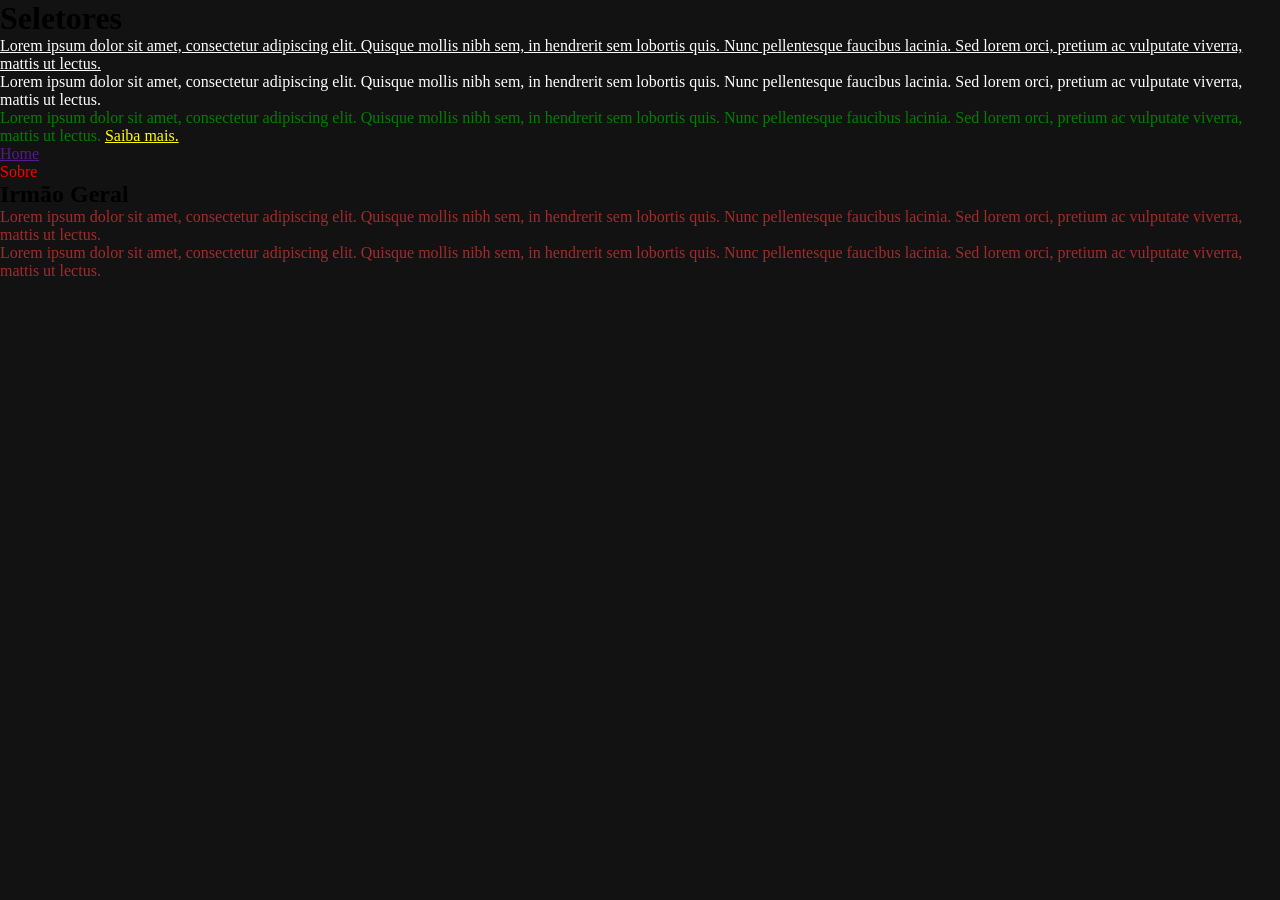
<file: seletores.html>
<!DOCTYPE html>
<html lang="en">
<head>
    <meta charset="UTF-8">
    <meta http-equiv="X-UA-Compatible" content="IE=edge">
    <meta name="viewport" content="width=device-width, initial-scale=1.0">
    <title>Seletores</title>
    <style>
        *{/*Seleciona tudo*/
            margin: 0;
            padding: 0;
        }

        p{
            color: white;
        }

        body{
            background-color: #121212;
        }

        p.verde{
            color: green;
        }

        li>a{/*Seletor do filho*/
            /*Só afeta os links diretamente dentro do li, se tiver por exemplo um <span><a href=""></a></span>*/
            /*o link não será modificado*/
            text-decoration: none;
            color: red;
        }

        p a{/*Seletor Descedente*/
            /*Afeta todos os descedentes <a> de <p>, portando, diferente do filho, 
            não importar se o <a> estiver dentro de outro elemento, 
            contando que o <a> esteja dentro do <p> o <a> será modificado*/
            color: yellow;
        }

        h1+p{/*Seletor de irmão*/
            /*Seleciona o primeiro elemento <p> que esteja diretamente a baixo de h1 <h1>*/
            /*Se tiver qualquer tag entre eles, o <p> não será modificado*/
            text-decoration: underline;
        }

        h2~p{/*Irmão geral*/
            /*A diferença do seletor de irmão é que afetará todos os <p> que estejam diretamente embaixo do <h2>*/
            color: brown;
        }

        
    </style>
</head>
<body>

    <h1 class="verde">Seletores</h1>
    <p>
        Lorem ipsum dolor sit amet, consectetur adipiscing elit. Quisque mollis nibh sem, 
            in hendrerit sem lobortis quis. Nunc pellentesque faucibus lacinia. Sed lorem orci, 
            pretium ac vulputate viverra, mattis ut lectus.
    </p>

    <p>
        Lorem ipsum dolor sit amet, consectetur adipiscing elit. Quisque mollis nibh sem, 
            in hendrerit sem lobortis quis. Nunc pellentesque faucibus lacinia. Sed lorem orci, 
            pretium ac vulputate viverra, mattis ut lectus.
    </p>

    <p class="verde">
        Lorem ipsum dolor sit amet, consectetur adipiscing elit. Quisque mollis nibh sem, 
            in hendrerit sem lobortis quis. Nunc pellentesque faucibus lacinia. Sed lorem orci, 
            pretium ac vulputate viverra, mattis ut lectus. <span><a href="">Saiba mais.</a></span>
    </p>

    <ul>
        <li><span><a href="">Home</a></span></li>
        <li><a href="">Sobre</a></li>
    </ul>

    <h2>Irmão Geral</h2>
    <p>
        Lorem ipsum dolor sit amet, consectetur adipiscing elit. Quisque mollis nibh sem, 
            in hendrerit sem lobortis quis. Nunc pellentesque faucibus lacinia. Sed lorem orci, 
            pretium ac vulputate viverra, mattis ut lectus.
    </p>
    <p>
        Lorem ipsum dolor sit amet, consectetur adipiscing elit. Quisque mollis nibh sem, 
            in hendrerit sem lobortis quis. Nunc pellentesque faucibus lacinia. Sed lorem orci, 
            pretium ac vulputate viverra, mattis ut lectus.
    </p>
    
    
</body>
</html>
</file>
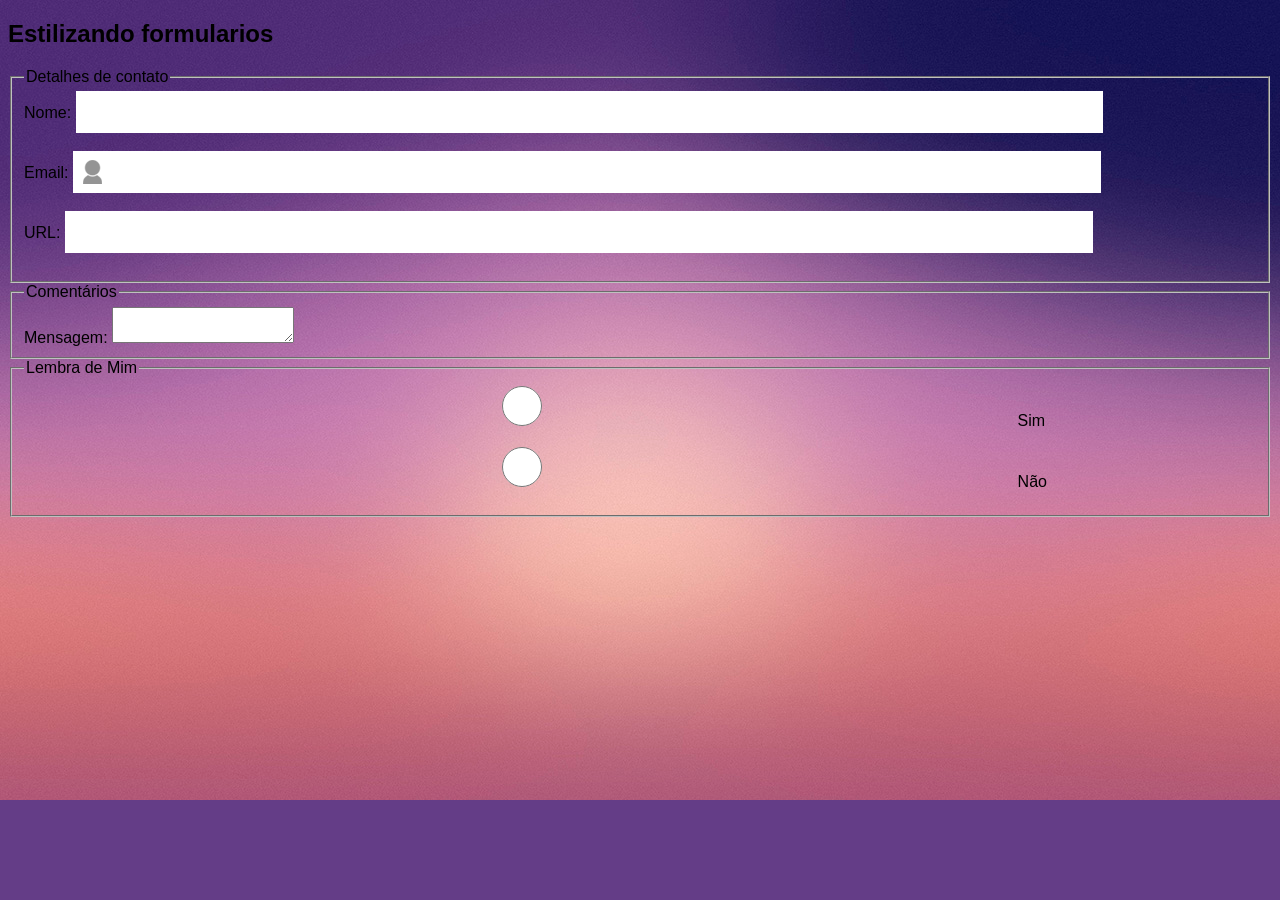
<file: formularios/estilicando-formularios.html>
<!DOCTYPE html>
<html lang="pt-br">
<head>
    <meta charset="UTF-8">
    <meta http-equiv="X-UA-Compatible" content="IE=edge">
    <meta name="viewport" content="width=device-width, initial-scale=1.0">
    <title>Estilizando formularios</title>
    <link rel="stylesheet" href="style.css">
</head>
<body>
    <h2>Estilizando formularios</h2>
    <form action="">
        <fieldset><!-- É ultilizado para agrupar dados semelhantes -->
            
            <legend>Detalhes de contato</legend><!-- Uma legenda para o agrupamento -->
            
            <div><!--  -->
                <!-- Serve para identificar uma caixa de texto, se vc clicar no label irá acender a caixa de texto -->
                <label for="nome">Nome:</label>
                <input type="text" name="nome" id="nome">
            </div>

            <div>
                <label for="email">Email:</label>
                <input type="text" name="email" id="email">
            </div>

            <div><!--  -->
                <!-- Serve para identificar uma caixa de texto, se vc clicar no label irá acender a caixa de texto -->
                <label for="url">URL:</label>
                <input type="text" name="url" id="url">
            </div>

        </fieldset>

        <fieldset>
            <legend>Comentários</legend>
            <div>
                <label for="mensagem">Mensagem:</label>
                <textarea name="mensagem" id="mensagem"></textarea>
            </div>
        </fieldset>

        <fieldset>
            <legend>Lembra de Mim</legend>
            <div>
                <label for="">
                    <input type="radio" name="lembrar" id="sim">Sim
                </label>
            </div>
            <div>
                <label for="">
                    <input type="radio" name="lembrar" id="nao">Não
                </label>
            </div>
        </fieldset>
    </form>
</body>
</html>
</file>
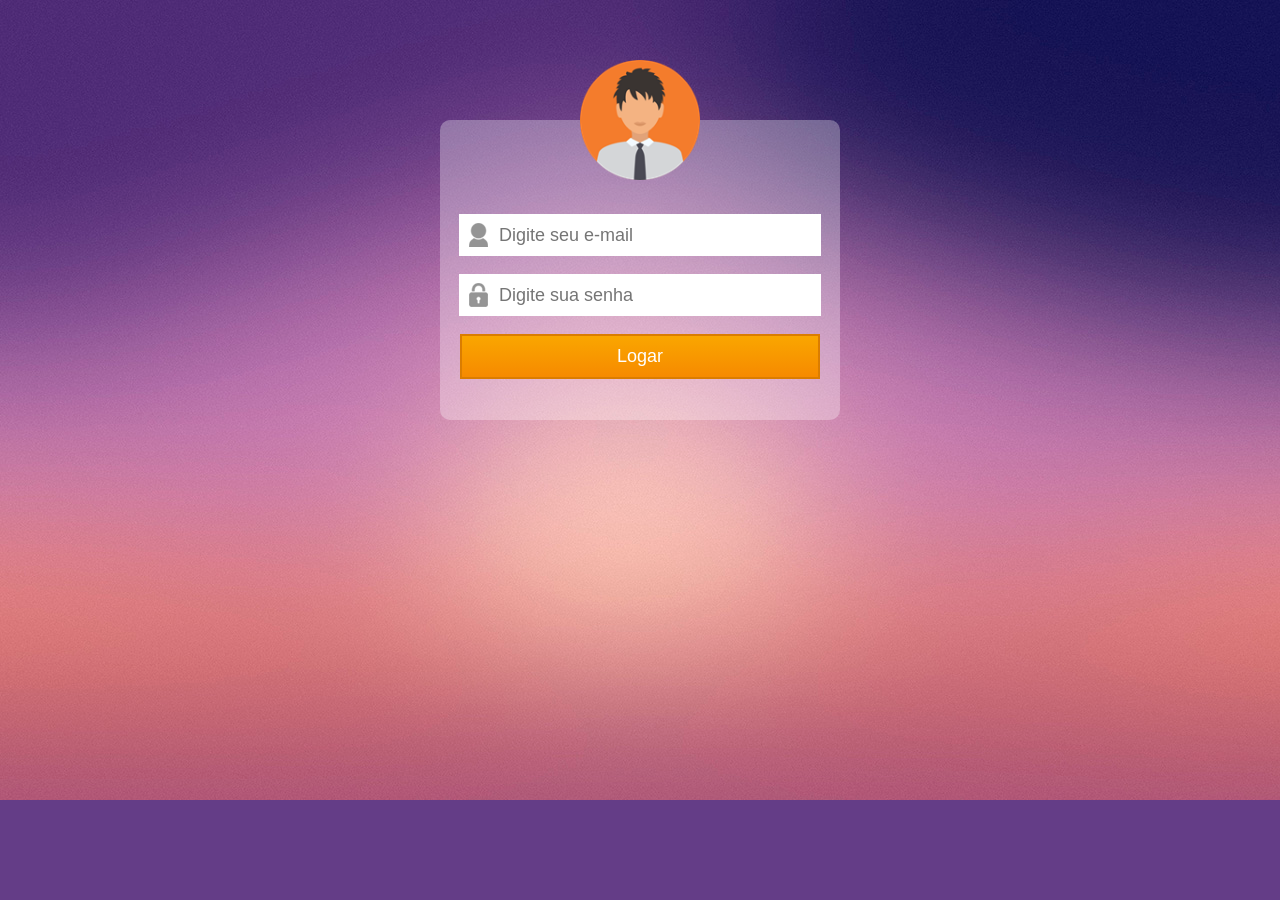
<file: formularios/estilicando-formularios2.html>
<!DOCTYPE html>
<html lang="pt-br">
<head>
    <meta charset="UTF-8">
    <meta http-equiv="X-UA-Compatible" content="IE=edge">
    <meta name="viewport" content="width=device-width, initial-scale=1.0">
    <title>Estilizando formularios</title>
    <link rel="stylesheet" href="style.css">
</head>
<body>
    <div id="container">
        <img src="imagem/perfil.png" alt="">

        <form action="">
            <div>
                <input type="text" name="email" id="email" 
                placeholder="Digite seu e-mail">
            </div>
            <div>
                <input type="password" name="senha" id="senha" 
                placeholder="Digite sua senha">
            </div>
            <div>
                <input type="submit" value="Logar">
            </div>
        </form>
    </div>
</body>
</html>
</file>
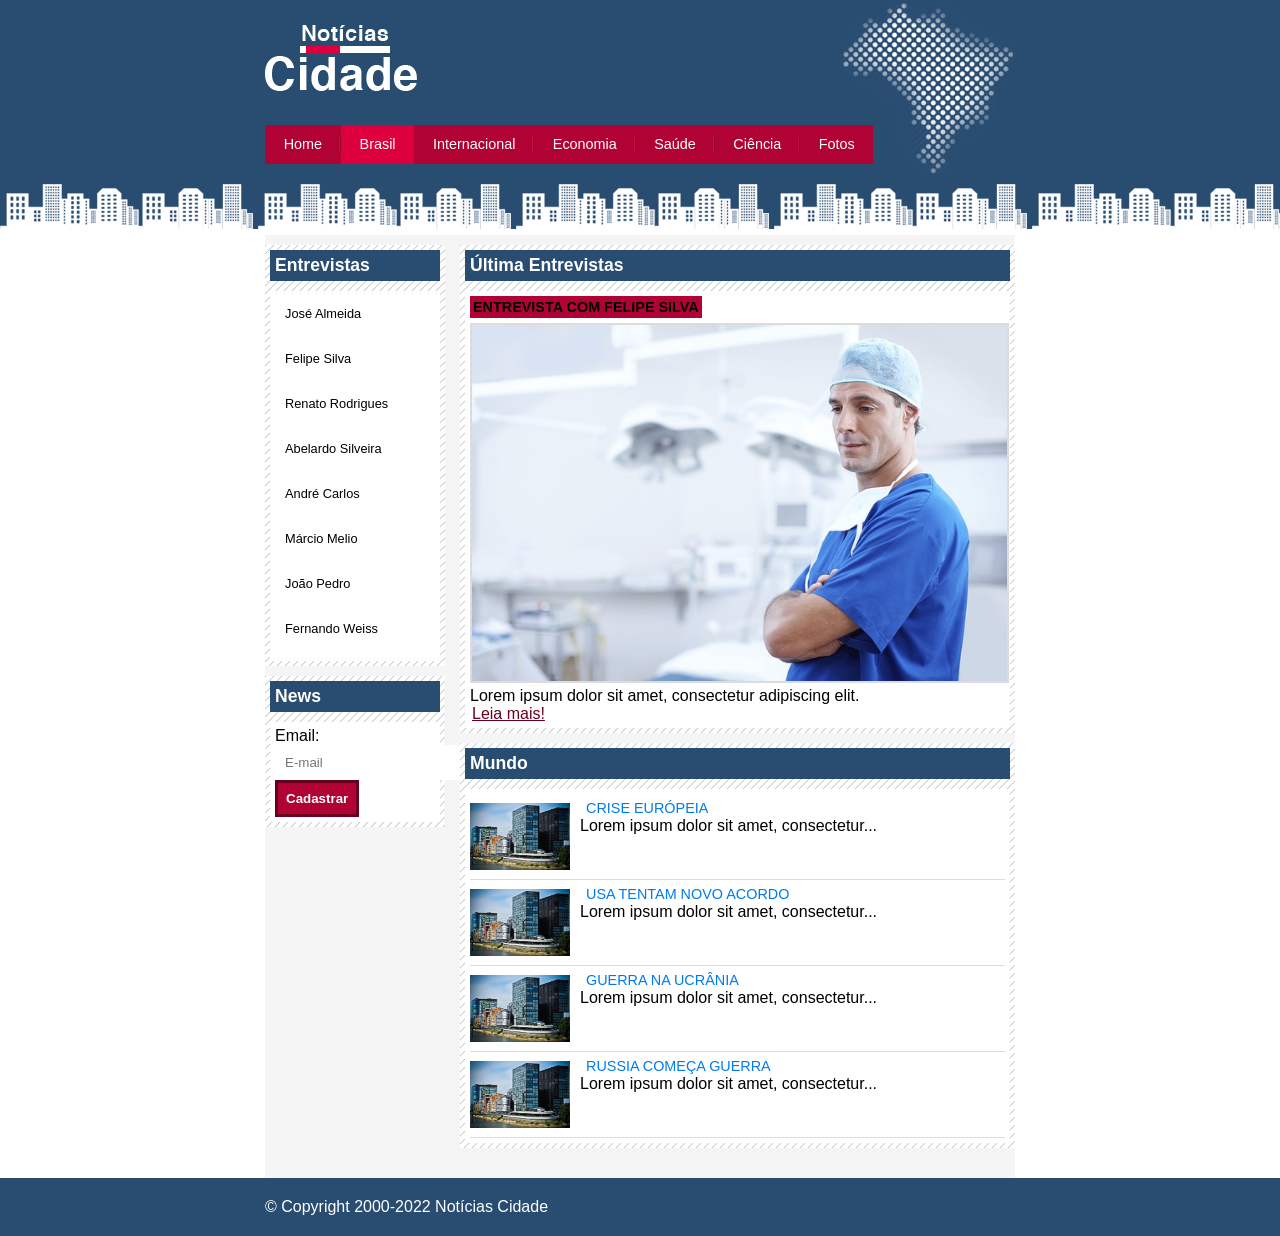
<file: Noticias Cidade/brasil.html>
<!DOCTYPE html>
<html lang="en">
<head>
    <meta charset="UTF-8">
    <meta http-equiv="X-UA-Compatible" content="IE=edge">
    <meta name="viewport" content="width=device-width, initial-scale=1.0">
    <title>Noticias Cidade</title>
    <link rel="stylesheet" href="css/style.css">
</head>
<body id="brasil">
    <main>
        <header>
            <div><img src="imagens/logo.png" alt=""></div>
            <nav id="nav-top">
                <ul>
                    <li><a href="index.html">Home</a></li>
                    <li id="atual"><a href="brasil.html">Brasil</a></li>
                    <li><a href="">Internacional</a></li>
                    <li><a href="">Economia</a></li>
                    <li><a href="">Saúde</a></li>
                    <li><a href="">Ciência</a></li>
                    <li><a href="fotos.html" class="last">Fotos</a></li>
                </ul>
            </nav>
        </header>
        <div id="principal">
            <!-- Inicio -->
            <div id="lateral">
                <div class="caixa">
                    <div class="titulo">
                        <h2>Entrevistas</h2>
                    </div>
                    <div class="conteudo">
                        <ul>
                            <li><a href="">José Almeida</a></li>
                            <li><a href="">Felipe Silva</a></li>
                            <li><a href="">Renato Rodrigues</a></li>
                            <li><a href="">Abelardo Silveira</a></li>
                            <li><a href="">André Carlos</a></li>
                            <li><a href="">Márcio Melio</a></li>
                            <li><a href="">João Pedro</a></li>
                            <li><a href="">Fernando Weiss</a></li>
                        </ul>
                    </div>
                </div>
                <div class="caixa">
                    <div class="titulo">
                        <h2>News</h2>
                    </div>
                    <div class="conteudo">
                        <ul>
                            <form action="">
                                Email:<br>
                                <input type="text" name="email" id="email" placeholder="E-mail">
                                <input type="submit" value="Cadastrar">
                            </form>
                        </ul>
                    </div>
                </div>
            </div>
            <!-- Fim lateral -->
            <!-- Inicio primario -->
            <div id="primario">
                <div class="caixa">
                    <div class="titulo">
                        <h2>Última Entrevistas</h2>
                    </div>
                    <div class="conteudo">
                        <h3>ENTREVISTA COM FELIPE SILVA</h3>
                        <img src="imagens/doutor.jpg" alt="" class="imagem">
                        <p>Lorem ipsum dolor sit amet, consectetur adipiscing elit.</p>
                        <a href="" class="leia-mais">Leia mais!</a>
                    </div>
                </div>
                <div class="caixa">
                    <div class="titulo">
                        <h2>Mundo</h2>
                    </div>
                    <div class="conteudo">
                        <div class="mundo">
                            <a href="">crise európeia</a>
                            <p>Lorem ipsum dolor sit amet, consectetur...</p>
                        </div>
                        <div class="mundo">
                            <a href="">usa tentam novo acordo</a>
                            <p>Lorem ipsum dolor sit amet, consectetur...</p>
                        </div>
                        <div class="mundo">
                            <a href="">guerra na ucrânia</a>
                            <p>Lorem ipsum dolor sit amet, consectetur...</p>
                        </div>
                        <div class="mundo">
                            <a href="">russia começa guerra</a>
                            <p>Lorem ipsum dolor sit amet, consectetur...</p>
                        </div>
                    </div>
                </div>
            </div>
            <!-- Fim primario -->
            <div class="clear"></div>
        </div>
        <div class="clear"></div>
    </main>
    <footer>
        <div id="rodape">
            <!--Simbolo de Copyright-->
            &copy; Copyright 2000-2022 Notícias Cidade
        </div>
    </footer>
</body>
</html>
</file>
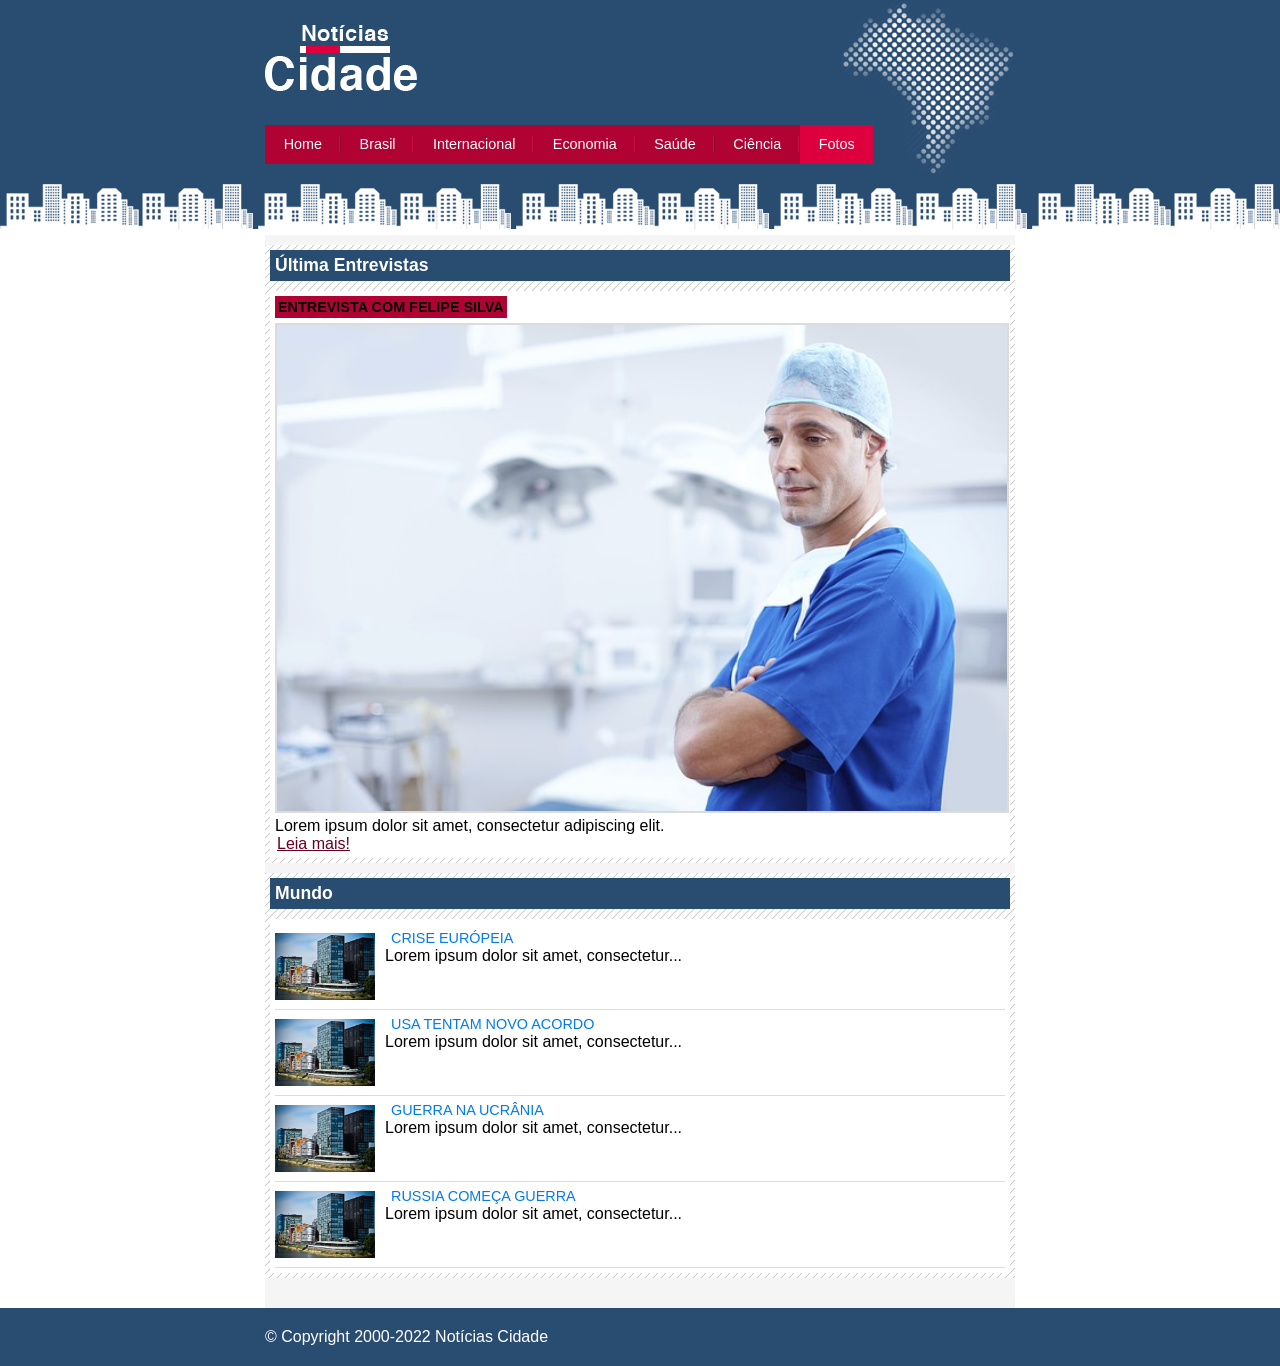
<file: Noticias Cidade/fotos.html>
<!DOCTYPE html>
<html lang="en">
<head>
    <meta charset="UTF-8">
    <meta http-equiv="X-UA-Compatible" content="IE=edge">
    <meta name="viewport" content="width=device-width, initial-scale=1.0">
    <title>Noticias Cidade</title>
    <link rel="stylesheet" href="css/style.css">
</head>
<body id="fotos">
    <main>
        <header>
            <div><img src="imagens/logo.png" alt=""></div>
            <nav id="nav-top">
                <ul>
                    <li><a href="index.html">Home</a></li>
                    <li><a href="brasil.html">Brasil</a></li>
                    <li><a href="">Internacional</a></li>
                    <li><a href="">Economia</a></li>
                    <li><a href="">Saúde</a></li>
                    <li><a href="">Ciência</a></li>
                    <li id="atual"><a href="fotos.html" class="last">Fotos</a></li>
                </ul>
            </nav>
        </header>
        <div id="principal">
            <!-- Inicio primario -->
            <div id="primario">
                <div class="caixa">
                    <div class="titulo">
                        <h2>Última Entrevistas</h2>
                    </div>
                    <div class="conteudo">
                        <h3>ENTREVISTA COM FELIPE SILVA</h3>
                        <img src="imagens/doutor.jpg" alt="" class="imagem">
                        <p>Lorem ipsum dolor sit amet, consectetur adipiscing elit.</p>
                        <a href="" class="leia-mais">Leia mais!</a>
                    </div>
                </div>
                <div class="caixa">
                    <div class="titulo">
                        <h2>Mundo</h2>
                    </div>
                    <div class="conteudo">
                        <div class="mundo">
                            <a href="">crise európeia</a>
                            <p>Lorem ipsum dolor sit amet, consectetur...</p>
                        </div>
                        <div class="mundo">
                            <a href="">usa tentam novo acordo</a>
                            <p>Lorem ipsum dolor sit amet, consectetur...</p>
                        </div>
                        <div class="mundo">
                            <a href="">guerra na ucrânia</a>
                            <p>Lorem ipsum dolor sit amet, consectetur...</p>
                        </div>
                        <div class="mundo">
                            <a href="">russia começa guerra</a>
                            <p>Lorem ipsum dolor sit amet, consectetur...</p>
                        </div>
                    </div>
                </div>
            </div>
            <!-- Fim primario -->
            <div class="clear"></div>
        </div>
        <div class="clear"></div>
    </main>
    <footer>
        <div id="rodape">
            <!--Simbolo de Copyright-->
            &copy; Copyright 2000-2022 Notícias Cidade
        </div>
    </footer>
</body>
</html>
</file>
<file: chalé-hotel/css/style.css>
*{
    margin: 0;
    padding: 0;
}

body{
    font-family: Helvetica, 'Trebuchet MS', sans-serif;
    background: #fff url(../imagens/bg.png);
    margin: 15px;
}

main{
    background: #ede9cc url(../imagens/bg-container.png) top center repeat-y;
    margin: 0 auto;
    /*depente de como vc comfigura as imagens*/
    min-width: 740px;
    max-width: 1180px;
}

header{
    position: relative;
    background: #dbcd87;
    height: 15.4em;
    min-height: 250px;
}

#area-logo{
    position: absolute;
    background: url(../imagens/topo-imagem-principal.png) no-repeat;
    width: 100%;
    height: 250px;
    top: 0;
    left: 0;
    /*Serve para editar qual container se sobrepoem*/
    z-index: 1;
}

#logo a {
    position: absolute;
    top: 15px;
    left: 15px;
    z-index: 3;
    background: url(../imagens/logo.png) no-repeat;
    width: 151px;
    height: 66px;
    text-indent: -9000px;/*Serve para esconder o que estiver escrito, serve para o leitor de tela conseguir ler e para o caso do css não carregar*/
}

#area-menu{
    right: 0;
    position: absolute;
    background: url(../imagens/topo-imagem-lateral.png) no-repeat;
    width: 450px;
    height: 250px;
    z-index: 2;
}

#conteudo-menu{
    margin-left: 90px;
    margin-right: 15px;
    padding-top: 15px;
}

#menu-locais{
    border-bottom: 1px solid #b5ab56;
    border-top: 1px solid #b5ab56;
    padding-top: 5px;
    padding-bottom: 5px;
    font-size: 0.7em;
    color: #8b8448;
}

#menu-locais #locais{
    float: left;
    line-height: 2.1em;
}

a{
    text-decoration: none;
}

a.reserva {
    text-transform: uppercase;
    background: #a29750;
    color: #fff5b0;
    padding: 5px 10px;
    float: right;
}

/*Barra de navegação vertical
*/
#menu {
    margin-top: 15px;
}

ul{
    list-style: none;
}

ul#navegacao{
    float: left;
}

ul#navegacao a{
    text-transform: uppercase;
    font-size: 0.8em;
    padding: 5px;
    color: #6e672c;
    line-height: 30px;
}

ul#navegacao a:hover{
    background: #fdf6be;
}

.depoimento{
    width: 226px;
    height: 164px;
    float: right;
}

/*Área de conteúdos
*/

#area-principal{
    float: left;
    width: 50%;
    background: url(../imagens/bg-area-principal.png) top left repeat-x;
    padding: 15px 0px;
}

#area-lateral{
    float: right;
    width: 50%;
    background: url(../imagens/bg-area-lateral.png) top left repeat-x;
    padding: 20px 0px;
}

.conteudo{
    margin: 0 auto;
    width: 90%;
}

footer{
    clear: both;
    padding: 16px;
    background: #fff url(../imagens/bg-rodape.png) repeat-x top;
    color: #7d7640;
}

/* Formatações de texto
*/

h2{
    color: #7d7640;
    font-size: 1.1em;
    padding: 5px 0px;
}

p{
    font-size: 1em;
    margin-bottom: 10px;
}

/* Formatações da area lateral
*/

#beneficios li{
    padding: 8px;
    border-bottom: 1px solid #f3edcb;
    height: 6em;
}

#beneficios li a img {
    float: left;
    margin-right: 8px;
}

#beneficios li a p{
    color: #000;
    font-size: 0.8em;
}

#beneficios li a h3{
    font-size: 1em;
    color: #615b2d;
    padding: 5px 0;
    background: url(../imagens/ornamento.png) no-repeat center right;
}

#beneficios li:hover{
    background: #f6f3d6;
    cursor: pointer;
}
</file>
<file: Noticias Cidade/css/style.css>
* {
    margin: 0;
    padding: 0;
}

body{
    font-family: "Trebuchet Ms", Helvetica, sans-serif;
    background: #fff url(../imagens/fundo.png) repeat-x;
}

main{
    width: 750px;
    margin: 0 auto;
}

header{
    height: 150px;
    background: url(../imagens/detalhe-topo.png) no-repeat right top;
    padding-top: 25px;
}


/*
**Barra de Navegação
*/
a{
    text-decoration: none;
}

ul{
    list-style-type: none;
}

#nav-top ul{
    background: #b10333;
    margin-top: 30px;
    float: left;
}

#nav-top li{
    float: left;
}

#nav-top li a{
    font-size: 0.9em;
    display: block;
    padding: 0.3em 1.3em;
    line-height: 2.1em;
    color: #fff;
    background: url(../imagens/divisor.png) no-repeat right;
}

#nav-top .last{
    background: none;
}

#nav-top li a:hover{
    color: #69001d;
}

#nav-top #atual a{
    color: #fff;
    background: #de003e;
}

/*
**Layaout
*/
#principal{
    margin-top: 60px;
    background: #f5f5f5;
}

#primario, #secundario, #lateral{
    margin-top: 0;
    margin-right: 0;
    margin-bottom: 20px;
    float: left;
}

#primario, #secundario{
    width: 270px;
    margin-left: 15px;
}

#brasil #primario{
    width: 555px;
    float: right;
}

#fotos #primario{
    width: 100%;
    margin-left: 0;
}

#lateral{
    width: 180px;
    float: left;
}

.clear{
    clear: both;
}

.caixa{
    margin: 10px 0;
    padding: 5px;
    background: url(../imagens/fundo-caixa.png);
}

.conteudo{
    background: #fff;
    padding: 5px;
}

/*
**Lateral
*/
.titulo h2{
    background: #294c71;
    color: #fff;
    padding: 5px;
    font-size: 1.1em;
    margin-bottom: 10px;
}

#lateral .conteudo a{
    font-size: 0.8em;
    color: black;
    display: block;
    padding: 10px;
    margin-bottom: 10px;
}

#lateral .conteudo a:hover{
    color: rgb(180, 178, 178);
    background: url(../imagens/marcador.png) no-repeat left center;
    padding-left: 20px;
}

input#email{
    padding: 10px;
    border: none;
}

input[type="submit"]{
    padding: 8px;
    color: white;
    background: #b10333;
    font-weight: bold;
    border: 3px solid #69001d;
    cursor: pointer;
}

input[type="submit"]:hover{
    background: #de003e;
    border: 3px solid #b10333;
}
/*
**Fim Lateral
*/
/*
**primario
*/
.imagem{
    width: 100%;
    border: 2px solid gainsboro;
}
h3{
    font-size: 0.9em;
    padding: 3px;
    margin-bottom: 5px;
    background: #b10333;
    display: inline-block;
}
a.leia-mais{
    margin-left: 2px;
    text-decoration: underline;
    color: #69001d;
}

a.leia-mais:hover{
    color: #b10333;
}

.mundo{
    height: 75px;
    background: url(../imagens/mundo.jpg) no-repeat left;
    background-size: 100px;/*100px*/
    padding-top: 5px;
    padding-bottom: 5px;
    padding-left: 110px;
    border-bottom: 1px solid gainsboro;
}

.mundo a{
    padding-left: 6px;
    font-size: 0.9em;
    text-transform: uppercase;
    color: #007bee;
}

#home .mundo a{
    font-size: 0.6em;
}

#home .mundo p{
    font-size: 0.8em;
}
/*
**Fim primario
*/
/*
**secundario
*/
#secundario h3{
    color: #fff;
}

.recentes{
    height: 75px;
    padding-top: 5px;
    padding-bottom: 5px;
    border-bottom: 1px solid gainsboro;
}

.conteudo-recente{
    margin-left: 110px;
}

.recentes a{
    /*padding-left: 10px;*/
    margin-left: 6px;
    font-size: 0.6em;
    text-transform: uppercase;
    color: #007bee;
}

.recentes p{
    /*margin-left: 10px;*/
    font-size: 0.8em;
}

.container-imagens{
    margin-top: 5px;
    width: 100px;
    float: left;
}

.imagens{
    width: 100%;
}
/*
**Fim secundario
*/
/*
**Fim Layaout
*/
/*
**Rodapé
*/
footer{
    background: #294c71;
    padding: 20px;
}

#rodape{
    width: 750px;
    margin: 0 auto;
    color: #fff;
}
</file>
<file: style.css>
body{
    font-family: "Trebuchet Ms", Helvetica, sans-serif;
    background: #f2f2f2;
}

main{
    width: 70%;/*720px*/
    margin: 0 auto;
    background: #fff;
    min-width: 720px; /*larguta miníma*/
}

header{
    height: 200px;
    background: #225992 url(imagem/cabecalho2.jpg) no-repeat center;
    text-align: center;
    line-height: 100px;
}

#conteudo {
    width: 78%;/*520px*/
    float: right;
}

img.img-noticia {
    width: 96%;
    padding: 2%;
}

#principal{
    width: 60%;/*320px*/
    float: left;
}

#secundario{
    width: 33%;/*180px*/
    float: right;
    background: #d1d1d1;
}
#secundario h2,
#secundario p{
    padding-left: 20px;
    padding-right: 20px;
}

nav{
    width: 20%;/*180px*/
    float: left;
    padding-top: 20px;
    padding-bottom: 20px;
    background: #d1d1d1;
}

footer{
    clear: both;
    background: #c4c4c4;
    padding: 5px;
}
/*
**  Navegação
*/
ul{
    list-style-type: none;
    padding: 0;
    margin: 0;
}

ul a{
    display: block;
    text-decoration: none;
    padding: 5px;
    /*background: #fff;
    border: 1px solid  #c4c4c4;*/
    text-align: center;
    border: 1px solid #d1d1d1;
    color: black;
    height: 40px;
    line-height: 40px;
}

ul a:hover{
    /*background: rgb(77, 71, 71);
    color: #f2f2f2;*/
    background: #fff;
    border: 1px solid  #c4c4c4;
}
</file>
<file: formularios/style.css>
/*
**Estilizando formularios 1
*/
/*
body{
    font-family: "Trebuchet Ms", Helvetica, sans-serif;
}

fieldset {
    margin: 1em 0;
    padding: 1em;
    border: 1px solid #ccc;
    background: #f8f8f8;
}

legend {
    font-weight: bold;
}

label{
    display: block;
    cursor: pointer;
}

/*Seletor de atributo*//*
input[type="text"]{
    width: 20em;
}

input[type="radio"]{
    margin-right: 1em;
}

textarea{
    width: 20em;
    height: 10em;
}
/*
**Estilizando formularios 1
*/
body{
    font-family: "Trebuchet Ms", Helvetica, sans-serif;
    background: #643d87 url(imagem/fundo.jpg) repeat-x top left;
}

#container {
    width: 400px;
    height: 300px;
    background-color: rgba(255, 255, 255, 0.3);
    -webkit-border-radius: 10px;/*Ele falou que ia explicar depois*/
    -moz-border-radius: 10px;/*Ele falou que ia explicar depois*/
    border-radius: 10px;/*Deixar circular*/
    margin: 0 auto;
    margin-top: 120px;
    text-align: center;
}

#container img{
    width: 120px;
    height: 120px;
    margin-top: -60px;/*Negativo para sair do container*/
    margin-bottom: 30px;
}

input {
    height: 40px;
    width: 80%;
    font-size: 18px;
    margin-bottom: 18px;
    background: #fff;
    padding-left: 40px;
    border: none;
    background-repeat: no-repeat;
    background-position: 10px;
}

input#email {
    background-image: url(imagem/icone-usuario.png);
}

input#senha {
    background-image: url(imagem/icone-cadeado.png);
}

input[type="submit"]{
    color: #fff;
    background-color: #f79300;
    border: 2px solid #db7d00;
    padding: 5px 20px;
    height: 45px;
    width: 90%;
    cursor: pointer;

    /*Degrader*/
    background: linear-gradient(to bottom, #faa600, #f68a00);
}

input[type="submit"]:hover{
    background-color: #db7d00;
    border: 2px solid #f79300;
}
</file>
